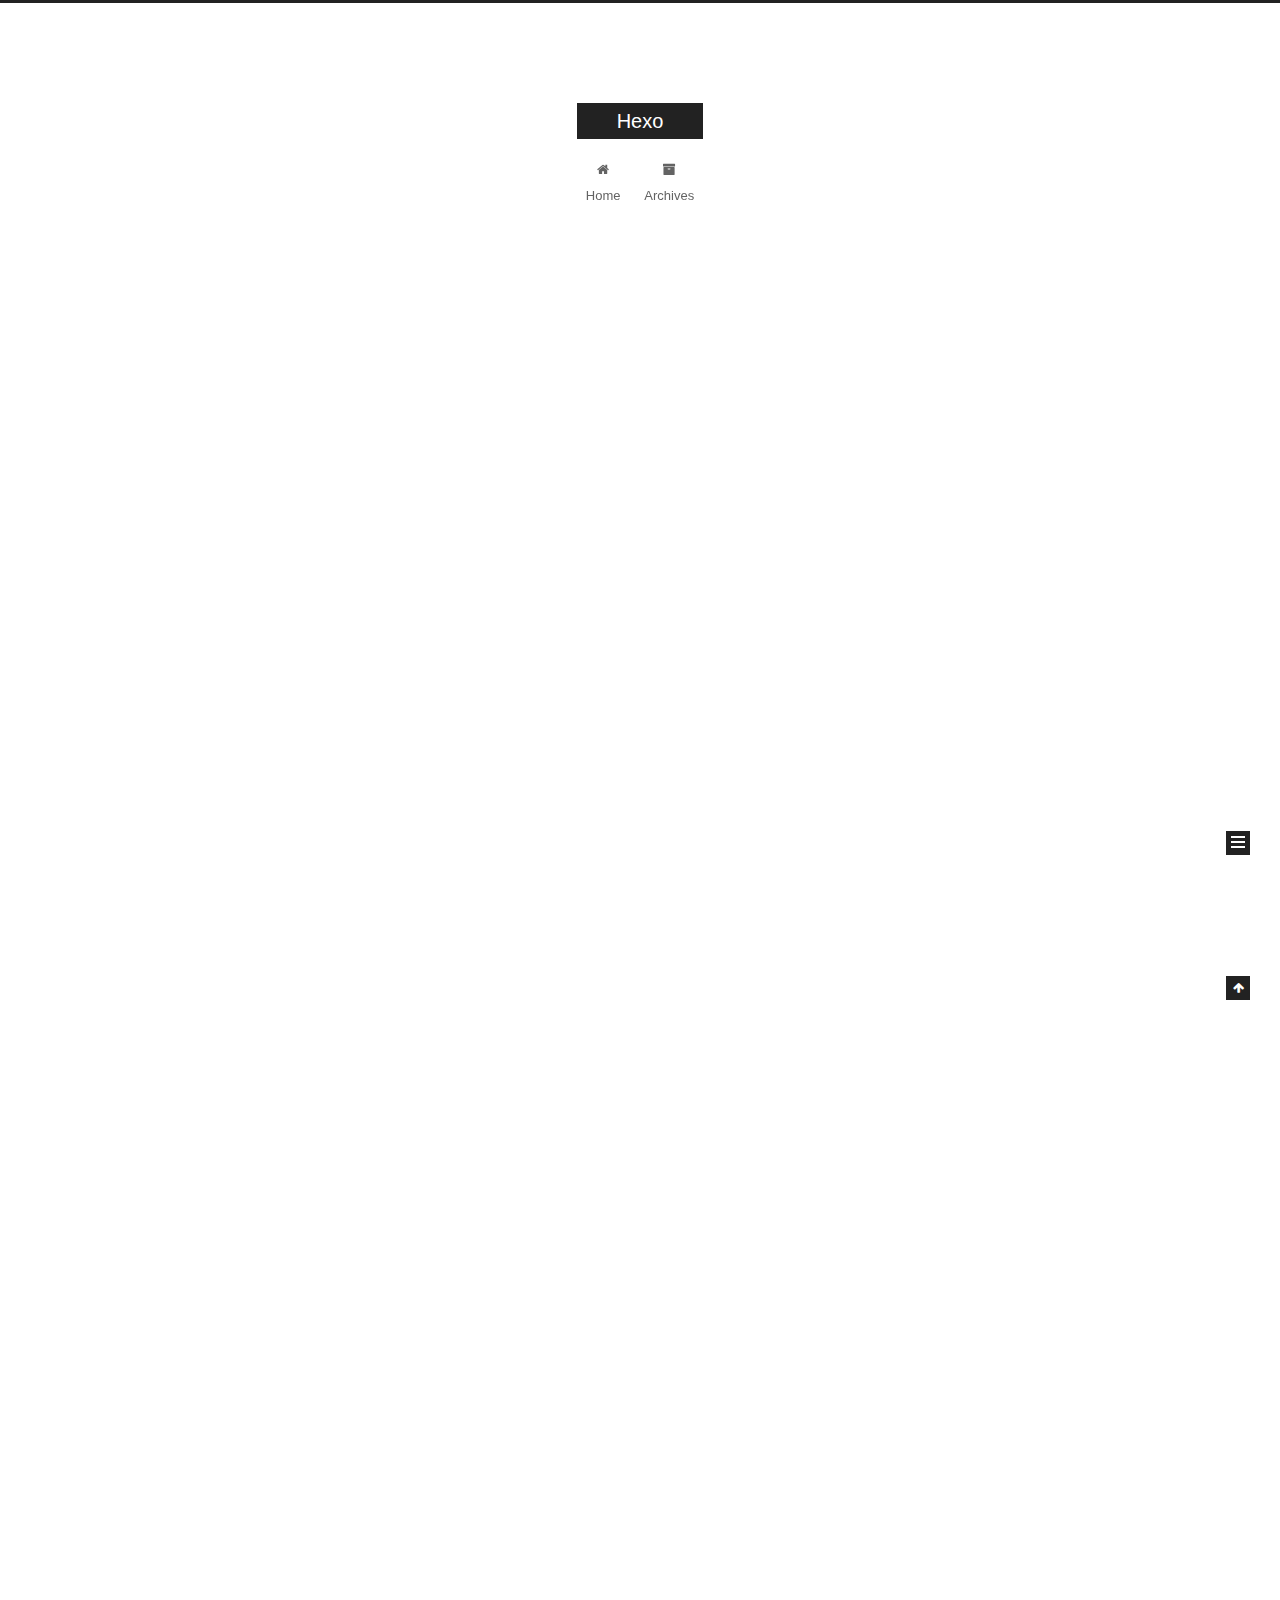
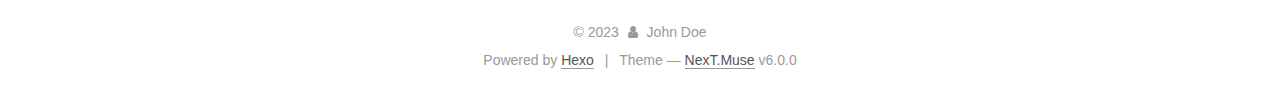
<file: index.html>
<!DOCTYPE html>



  


<html class="theme-next muse use-motion" lang="en">
<head>
  <meta charset="UTF-8"/>
<meta http-equiv="X-UA-Compatible" content="IE=edge" />
<meta name="viewport" content="width=device-width, initial-scale=1, maximum-scale=1"/>
<meta name="theme-color" content="#222">









<meta http-equiv="Cache-Control" content="no-transform" />
<meta http-equiv="Cache-Control" content="no-siteapp" />






















<link href="/lib/font-awesome/css/font-awesome.min.css?v=4.6.2" rel="stylesheet" type="text/css" />

<link href="/css/main.css?v=6.0.0" rel="stylesheet" type="text/css" />


  <link rel="apple-touch-icon" sizes="180x180" href="/images/apple-touch-icon-next.png?v=6.0.0">


  <link rel="icon" type="image/png" sizes="32x32" href="/images/favicon-32x32-next.png?v=6.0.0">


  <link rel="icon" type="image/png" sizes="16x16" href="/images/favicon-16x16-next.png?v=6.0.0">


  <link rel="mask-icon" href="/images/logo.svg?v=6.0.0" color="#222">





  <meta name="keywords" content="Hexo, NexT" />










<meta name="description" content="Welcome to Hexo! This is your very first post. Check documentation for more info. If you get any problems when using Hexo, you can find the answer in troubleshooting or you can ask me on GitHub. Quick">
<meta property="og:type" content="article">
<meta property="og:title" content="Hello World">
<meta property="og:url" content="http://example.com/2023/05/29/hello-world/index.html">
<meta property="og:site_name" content="Hexo">
<meta property="og:description" content="Welcome to Hexo! This is your very first post. Check documentation for more info. If you get any problems when using Hexo, you can find the answer in troubleshooting or you can ask me on GitHub. Quick">
<meta property="og:locale" content="en_US">
<meta property="article:published_time" content="2023-05-29T05:00:36.380Z">
<meta property="article:modified_time" content="2023-05-29T05:00:36.380Z">
<meta property="article:author" content="John Doe">
<meta name="twitter:card" content="summary">



<script type="text/javascript" id="hexo.configurations">
  var NexT = window.NexT || {};
  var CONFIG = {
    root: '',
    scheme: 'Muse',
    version: '6.0.0',
    sidebar: {"position":"left","display":"post","offset":12,"b2t":false,"scrollpercent":false,"onmobile":false},
    fancybox: false,
    fastclick: false,
    lazyload: false,
    tabs: true,
    motion: {"enable":true,"async":false,"transition":{"post_block":"fadeIn","post_header":"slideDownIn","post_body":"slideDownIn","coll_header":"slideLeftIn","sidebar":"slideUpIn"}},
    duoshuo: {
      userId: '0',
      author: 'Author'
    },
    algolia: {
      applicationID: '',
      apiKey: '',
      indexName: '',
      hits: {"per_page":10},
      labels: {"input_placeholder":"Search for Posts","hits_empty":"We didn't find any results for the search: ${query}","hits_stats":"${hits} results found in ${time} ms"}
    }
  };
</script>



  <link rel="canonical" href="http://example.com/2023/05/29/hello-world/"/>





  <title>Hexo</title>
  








<meta name="generator" content="Hexo 6.3.0"></head>

<body itemscope itemtype="http://schema.org/WebPage" lang="en">

  
  
    
  

  <div class="container sidebar-position-left 
  page-home">
    <div class="headband"></div>

    <header id="header" class="header" itemscope itemtype="http://schema.org/WPHeader">
      <div class="header-inner"> <div class="site-brand-wrapper">
  <div class="site-meta ">
    

    <div class="custom-logo-site-title">
      <a href="/"  class="brand" rel="start">
        <span class="logo-line-before"><i></i></span>
        <span class="site-title">Hexo</span>
        <span class="logo-line-after"><i></i></span>
      </a>
    </div>
      
        <p class="site-subtitle"></p>
      
  </div>

  <div class="site-nav-toggle">
    <button>
      <span class="btn-bar"></span>
      <span class="btn-bar"></span>
      <span class="btn-bar"></span>
    </button>
  </div>
</div>

<nav class="site-nav">
  

  
    <ul id="menu" class="menu">
      
        
        <li class="menu-item menu-item-home">
          <a href="/%20" rel="section">
            
              <i class="menu-item-icon fa fa-fw fa-home"></i> <br />
            
            Home
          </a>
        </li>
      
        
        <li class="menu-item menu-item-archives">
          <a href="/archives/%20" rel="section">
            
              <i class="menu-item-icon fa fa-fw fa-archive"></i> <br />
            
            Archives
          </a>
        </li>
      

      
    </ul>
  

  
</nav>



 </div>
    </header>

    <main id="main" class="main">
      <div class="main-inner">
        <div class="content-wrap">
          <div id="content" class="content">
            
  <section id="posts" class="posts-expand">
    
      

  

  
  
  

  <article class="post post-type-normal" itemscope itemtype="http://schema.org/Article">
  
  
  
  <div class="post-block">
    <link itemprop="mainEntityOfPage" href="http://example.com/2023/08/02/test/">

    <span hidden itemprop="author" itemscope itemtype="http://schema.org/Person">
      <meta itemprop="name" content="">
      <meta itemprop="description" content="">
      <meta itemprop="image" content="/images/avatar.gif">
    </span>

    <span hidden itemprop="publisher" itemscope itemtype="http://schema.org/Organization">
      <meta itemprop="name" content="Hexo">
    </span>

    
      <header class="post-header">

        
        
          <h1 class="post-title" itemprop="name headline">
                
                <a class="post-title-link" href="/2023/08/02/test/" itemprop="url">test</a></h1>
        

        <div class="post-meta">
          <span class="post-time">
            
              <span class="post-meta-item-icon">
                <i class="fa fa-calendar-o"></i>
              </span>
              
                <span class="post-meta-item-text">Posted on</span>
              
              <time title="Post created" itemprop="dateCreated datePublished" datetime="2023-08-02T20:11:20+08:00">2023-08-02</time>
            

            

            
          </span>

          

          
            
          

          
          

          

          

          

        </div>
      </header>
    

    
    
    
    <div class="post-body" itemprop="articleBody">

      
      

      
        
          
            <p>This is test.</p>

          
        
      
    </div>
    
    
    

    

    

    

    <footer class="post-footer">
      

      

      

      
      
        <div class="post-eof"></div>
      
    </footer>
  </div>
  
  
  
  </article>


    
      

  

  
  
  

  <article class="post post-type-normal" itemscope itemtype="http://schema.org/Article">
  
  
  
  <div class="post-block">
    <link itemprop="mainEntityOfPage" href="http://example.com/2023/05/29/hello-world/">

    <span hidden itemprop="author" itemscope itemtype="http://schema.org/Person">
      <meta itemprop="name" content="">
      <meta itemprop="description" content="">
      <meta itemprop="image" content="/images/avatar.gif">
    </span>

    <span hidden itemprop="publisher" itemscope itemtype="http://schema.org/Organization">
      <meta itemprop="name" content="Hexo">
    </span>

    
      <header class="post-header">

        
        
          <h1 class="post-title" itemprop="name headline">
                
                <a class="post-title-link" href="/2023/05/29/hello-world/" itemprop="url">Hello World</a></h1>
        

        <div class="post-meta">
          <span class="post-time">
            
              <span class="post-meta-item-icon">
                <i class="fa fa-calendar-o"></i>
              </span>
              
                <span class="post-meta-item-text">Posted on</span>
              
              <time title="Post created" itemprop="dateCreated datePublished" datetime="2023-05-29T13:00:36+08:00">2023-05-29</time>
            

            

            
          </span>

          

          
            
          

          
          

          

          

          

        </div>
      </header>
    

    
    
    
    <div class="post-body" itemprop="articleBody">

      
      

      
        
          
            <p>Welcome to <a target="_blank" rel="noopener" href="https://hexo.io/">Hexo</a>! This is your very first post. Check <a target="_blank" rel="noopener" href="https://hexo.io/docs/">documentation</a> for more info. If you get any problems when using Hexo, you can find the answer in <a target="_blank" rel="noopener" href="https://hexo.io/docs/troubleshooting.html">troubleshooting</a> or you can ask me on <a target="_blank" rel="noopener" href="https://github.com/hexojs/hexo/issues">GitHub</a>.</p>
<h2 id="Quick-Start"><a href="#Quick-Start" class="headerlink" title="Quick Start"></a>Quick Start</h2><h3 id="Create-a-new-post"><a href="#Create-a-new-post" class="headerlink" title="Create a new post"></a>Create a new post</h3><figure class="highlight bash"><table><tr><td class="gutter"><pre><span class="line">1</span><br></pre></td><td class="code"><pre><span class="line">$ hexo new <span class="string">&quot;My New Post&quot;</span></span><br></pre></td></tr></table></figure>

<p>More info: <a target="_blank" rel="noopener" href="https://hexo.io/docs/writing.html">Writing</a></p>
<h3 id="Run-server"><a href="#Run-server" class="headerlink" title="Run server"></a>Run server</h3><figure class="highlight bash"><table><tr><td class="gutter"><pre><span class="line">1</span><br></pre></td><td class="code"><pre><span class="line">$ hexo server</span><br></pre></td></tr></table></figure>

<p>More info: <a target="_blank" rel="noopener" href="https://hexo.io/docs/server.html">Server</a></p>
<h3 id="Generate-static-files"><a href="#Generate-static-files" class="headerlink" title="Generate static files"></a>Generate static files</h3><figure class="highlight bash"><table><tr><td class="gutter"><pre><span class="line">1</span><br></pre></td><td class="code"><pre><span class="line">$ hexo generate</span><br></pre></td></tr></table></figure>

<p>More info: <a target="_blank" rel="noopener" href="https://hexo.io/docs/generating.html">Generating</a></p>
<h3 id="Deploy-to-remote-sites"><a href="#Deploy-to-remote-sites" class="headerlink" title="Deploy to remote sites"></a>Deploy to remote sites</h3><figure class="highlight bash"><table><tr><td class="gutter"><pre><span class="line">1</span><br></pre></td><td class="code"><pre><span class="line">$ hexo deploy</span><br></pre></td></tr></table></figure>

<p>More info: <a target="_blank" rel="noopener" href="https://hexo.io/docs/one-command-deployment.html">Deployment</a></p>

          
        
      
    </div>
    
    
    

    

    

    

    <footer class="post-footer">
      

      

      

      
      
        <div class="post-eof"></div>
      
    </footer>
  </div>
  
  
  
  </article>


    
  </section>

  


          </div>
          


          

        </div>
        
          
  
  <div class="sidebar-toggle">
    <div class="sidebar-toggle-line-wrap">
      <span class="sidebar-toggle-line sidebar-toggle-line-first"></span>
      <span class="sidebar-toggle-line sidebar-toggle-line-middle"></span>
      <span class="sidebar-toggle-line sidebar-toggle-line-last"></span>
    </div>
  </div>

  <aside id="sidebar" class="sidebar">
    
    <div class="sidebar-inner">

      

      

      <section class="site-overview-wrap sidebar-panel sidebar-panel-active">
        <div class="site-overview">
          <div class="site-author motion-element" itemprop="author" itemscope itemtype="http://schema.org/Person">
            
              <p class="site-author-name" itemprop="name"></p>
              <p class="site-description motion-element" itemprop="description"></p>
          </div>

          <nav class="site-state motion-element">

            
              <div class="site-state-item site-state-posts">
              
                <a href="/archives/%20%7C%7C%20archive">
              
                  <span class="site-state-item-count">2</span>
                  <span class="site-state-item-name">posts</span>
                </a>
              </div>
            

            

            

          </nav>

          

          

          
          

          
          

          

        </div>
      </section>

      

      

    </div>
  </aside>


        
      </div>
    </main>

    <footer id="footer" class="footer">
      <div class="footer-inner">
        <div class="copyright">&copy; <span itemprop="copyrightYear">2023</span>
  <span class="with-love">
    <i class="fa fa-user"></i>
  </span>
  <span class="author" itemprop="copyrightHolder">John Doe</span>

  

  
</div>


  <div class="powered-by">Powered by <a class="theme-link" target="_blank" href="https://hexo.io">Hexo</a></div>



  <span class="post-meta-divider">|</span>



  <div class="theme-info">Theme &mdash; <a class="theme-link" target="_blank" href="https://github.com/theme-next/hexo-theme-next">NexT.Muse</a> v6.0.0</div>




        







        
      </div>
    </footer>

    
      <div class="back-to-top">
        <i class="fa fa-arrow-up"></i>
        
      </div>
    

    

  </div>

  

<script type="text/javascript">
  if (Object.prototype.toString.call(window.Promise) !== '[object Function]') {
    window.Promise = null;
  }
</script>
























  
  
    <script type="text/javascript" src="/lib/jquery/index.js?v=2.1.3"></script>
  

  
  
    <script type="text/javascript" src="/lib/velocity/velocity.min.js?v=1.2.1"></script>
  

  
  
    <script type="text/javascript" src="/lib/velocity/velocity.ui.min.js?v=1.2.1"></script>
  


  


  <script type="text/javascript" src="/js/src/utils.js?v=6.0.0"></script>

  <script type="text/javascript" src="/js/src/motion.js?v=6.0.0"></script>



  
  

  

  


  <script type="text/javascript" src="/js/src/bootstrap.js?v=6.0.0"></script>



  


  




	





  





  












  





  

  

  

  
  

  

  

  

</body>
</html>
</file>
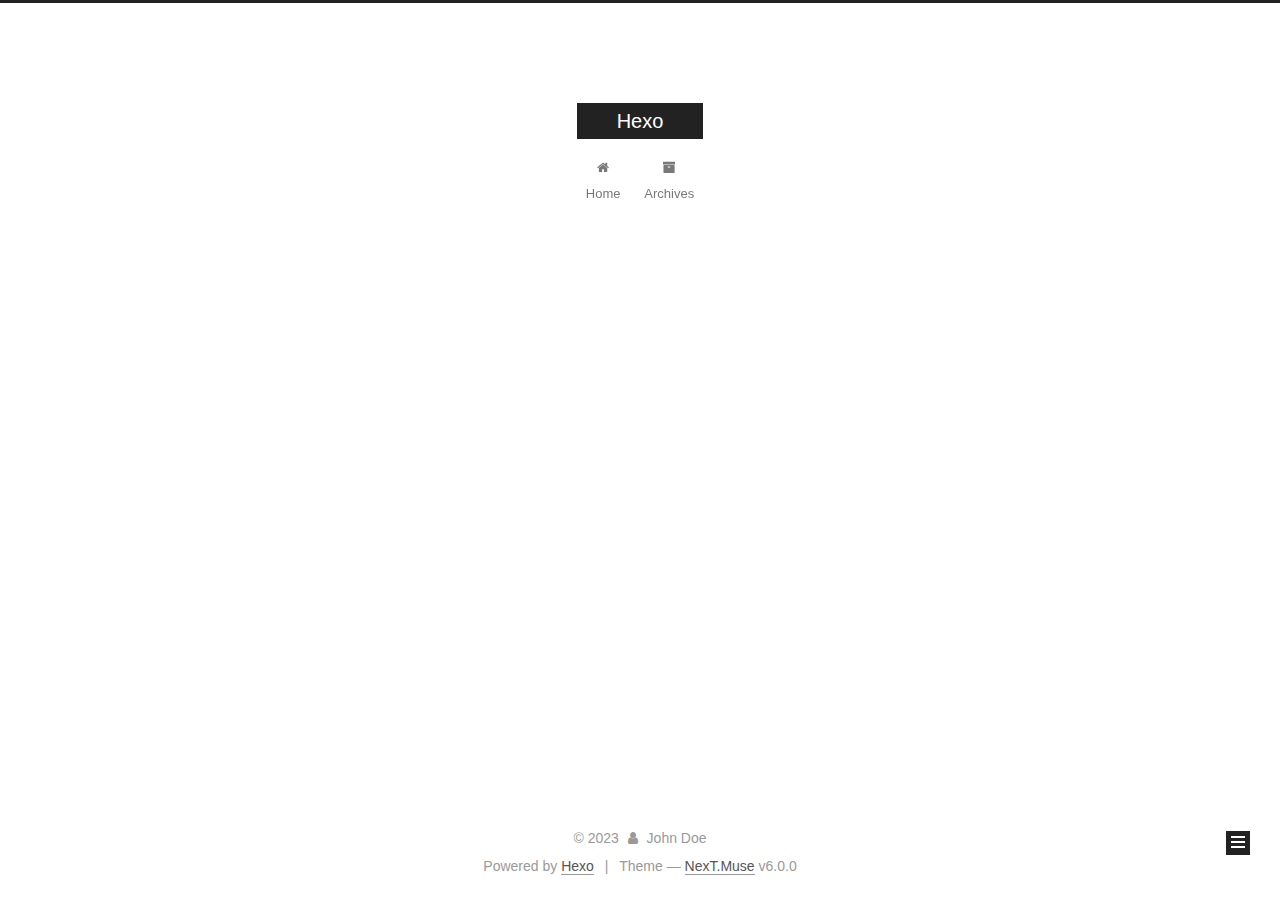
<file: archives/index.html>
<!DOCTYPE html>



  


<html class="theme-next muse use-motion" lang="en">
<head>
  <meta charset="UTF-8"/>
<meta http-equiv="X-UA-Compatible" content="IE=edge" />
<meta name="viewport" content="width=device-width, initial-scale=1, maximum-scale=1"/>
<meta name="theme-color" content="#222">









<meta http-equiv="Cache-Control" content="no-transform" />
<meta http-equiv="Cache-Control" content="no-siteapp" />






















<link href="/lib/font-awesome/css/font-awesome.min.css?v=4.6.2" rel="stylesheet" type="text/css" />

<link href="/css/main.css?v=6.0.0" rel="stylesheet" type="text/css" />


  <link rel="apple-touch-icon" sizes="180x180" href="/images/apple-touch-icon-next.png?v=6.0.0">


  <link rel="icon" type="image/png" sizes="32x32" href="/images/favicon-32x32-next.png?v=6.0.0">


  <link rel="icon" type="image/png" sizes="16x16" href="/images/favicon-16x16-next.png?v=6.0.0">


  <link rel="mask-icon" href="/images/logo.svg?v=6.0.0" color="#222">





  <meta name="keywords" content="Hexo, NexT" />










<meta name="description" content="Welcome to Hexo! This is your very first post. Check documentation for more info. If you get any problems when using Hexo, you can find the answer in troubleshooting or you can ask me on GitHub. Quick">
<meta property="og:type" content="article">
<meta property="og:title" content="Hello World">
<meta property="og:url" content="http://example.com/2023/05/29/hello-world/index.html">
<meta property="og:site_name" content="Hexo">
<meta property="og:description" content="Welcome to Hexo! This is your very first post. Check documentation for more info. If you get any problems when using Hexo, you can find the answer in troubleshooting or you can ask me on GitHub. Quick">
<meta property="og:locale" content="en_US">
<meta property="article:published_time" content="2023-05-29T05:00:36.380Z">
<meta property="article:modified_time" content="2023-05-29T05:00:36.380Z">
<meta property="article:author" content="John Doe">
<meta name="twitter:card" content="summary">



<script type="text/javascript" id="hexo.configurations">
  var NexT = window.NexT || {};
  var CONFIG = {
    root: '',
    scheme: 'Muse',
    version: '6.0.0',
    sidebar: {"position":"left","display":"post","offset":12,"b2t":false,"scrollpercent":false,"onmobile":false},
    fancybox: false,
    fastclick: false,
    lazyload: false,
    tabs: true,
    motion: {"enable":true,"async":false,"transition":{"post_block":"fadeIn","post_header":"slideDownIn","post_body":"slideDownIn","coll_header":"slideLeftIn","sidebar":"slideUpIn"}},
    duoshuo: {
      userId: '0',
      author: 'Author'
    },
    algolia: {
      applicationID: '',
      apiKey: '',
      indexName: '',
      hits: {"per_page":10},
      labels: {"input_placeholder":"Search for Posts","hits_empty":"We didn't find any results for the search: ${query}","hits_stats":"${hits} results found in ${time} ms"}
    }
  };
</script>



  <link rel="canonical" href="http://example.com/2023/05/29/hello-world/"/>





  <title>Archive | Hexo</title>
  








<meta name="generator" content="Hexo 6.3.0"></head>

<body itemscope itemtype="http://schema.org/WebPage" lang="en">

  
  
    
  

  <div class="container sidebar-position-left page-archive">
    <div class="headband"></div>

    <header id="header" class="header" itemscope itemtype="http://schema.org/WPHeader">
      <div class="header-inner"> <div class="site-brand-wrapper">
  <div class="site-meta ">
    

    <div class="custom-logo-site-title">
      <a href="/"  class="brand" rel="start">
        <span class="logo-line-before"><i></i></span>
        <span class="site-title">Hexo</span>
        <span class="logo-line-after"><i></i></span>
      </a>
    </div>
      
        <p class="site-subtitle"></p>
      
  </div>

  <div class="site-nav-toggle">
    <button>
      <span class="btn-bar"></span>
      <span class="btn-bar"></span>
      <span class="btn-bar"></span>
    </button>
  </div>
</div>

<nav class="site-nav">
  

  
    <ul id="menu" class="menu">
      
        
        <li class="menu-item menu-item-home">
          <a href="/%20" rel="section">
            
              <i class="menu-item-icon fa fa-fw fa-home"></i> <br />
            
            Home
          </a>
        </li>
      
        
        <li class="menu-item menu-item-archives">
          <a href="/archives/%20" rel="section">
            
              <i class="menu-item-icon fa fa-fw fa-archive"></i> <br />
            
            Archives
          </a>
        </li>
      

      
    </ul>
  

  
</nav>



 </div>
    </header>

    <main id="main" class="main">
      <div class="main-inner">
        <div class="content-wrap">
          <div id="content" class="content">
            

  
  
  
  <div class="post-block archive">
    <div id="posts" class="posts-collapse">
      <span class="archive-move-on"></span>

      <span class="archive-page-counter">
        
        
        
          
        
        Um..! 1 post. Keep on posting.
      </span>

      

        
        
        

        
          
          <div class="collection-title">
            <h1 class="archive-year" id="archive-year-2023">2023</h1>
          </div>
        
        

        

  <article class="post post-type-normal" itemscope itemtype="http://schema.org/Article">
    <header class="post-header">

      <h2 class="post-title">
        
            <a class="post-title-link" href="/2023/05/29/hello-world/" itemprop="url">
              
                <span itemprop="name">Hello World</span>
              
            </a>
        
      </h2>

      <div class="post-meta">
        <time class="post-time" itemprop="dateCreated"
              datetime="2023-05-29T13:00:36+08:00"
              content="2023-05-29" >
          05-29
        </time>
      </div>

    </header>
  </article>



      

    </div>
  </div>
  
  
  

  



          </div>
          


          

        </div>
        
          
  
  <div class="sidebar-toggle">
    <div class="sidebar-toggle-line-wrap">
      <span class="sidebar-toggle-line sidebar-toggle-line-first"></span>
      <span class="sidebar-toggle-line sidebar-toggle-line-middle"></span>
      <span class="sidebar-toggle-line sidebar-toggle-line-last"></span>
    </div>
  </div>

  <aside id="sidebar" class="sidebar">
    
    <div class="sidebar-inner">

      

      

      <section class="site-overview-wrap sidebar-panel sidebar-panel-active">
        <div class="site-overview">
          <div class="site-author motion-element" itemprop="author" itemscope itemtype="http://schema.org/Person">
            
              <p class="site-author-name" itemprop="name"></p>
              <p class="site-description motion-element" itemprop="description"></p>
          </div>

          <nav class="site-state motion-element">

            
              <div class="site-state-item site-state-posts">
              
                <a href="/archives/%20%7C%7C%20archive">
              
                  <span class="site-state-item-count">1</span>
                  <span class="site-state-item-name">posts</span>
                </a>
              </div>
            

            

            

          </nav>

          

          

          
          

          
          

          

        </div>
      </section>

      

      

    </div>
  </aside>


        
      </div>
    </main>

    <footer id="footer" class="footer">
      <div class="footer-inner">
        <div class="copyright">&copy; <span itemprop="copyrightYear">2023</span>
  <span class="with-love">
    <i class="fa fa-user"></i>
  </span>
  <span class="author" itemprop="copyrightHolder">John Doe</span>

  

  
</div>


  <div class="powered-by">Powered by <a class="theme-link" target="_blank" href="https://hexo.io">Hexo</a></div>



  <span class="post-meta-divider">|</span>



  <div class="theme-info">Theme &mdash; <a class="theme-link" target="_blank" href="https://github.com/theme-next/hexo-theme-next">NexT.Muse</a> v6.0.0</div>




        







        
      </div>
    </footer>

    
      <div class="back-to-top">
        <i class="fa fa-arrow-up"></i>
        
      </div>
    

    

  </div>

  

<script type="text/javascript">
  if (Object.prototype.toString.call(window.Promise) !== '[object Function]') {
    window.Promise = null;
  }
</script>
























  
  
    <script type="text/javascript" src="/lib/jquery/index.js?v=2.1.3"></script>
  

  
  
    <script type="text/javascript" src="/lib/velocity/velocity.min.js?v=1.2.1"></script>
  

  
  
    <script type="text/javascript" src="/lib/velocity/velocity.ui.min.js?v=1.2.1"></script>
  


  


  <script type="text/javascript" src="/js/src/utils.js?v=6.0.0"></script>

  <script type="text/javascript" src="/js/src/motion.js?v=6.0.0"></script>



  
  

  

  


  <script type="text/javascript" src="/js/src/bootstrap.js?v=6.0.0"></script>



  


  




	





  





  












  





  

  

  

  
  

  

  

  

</body>
</html>
</file>
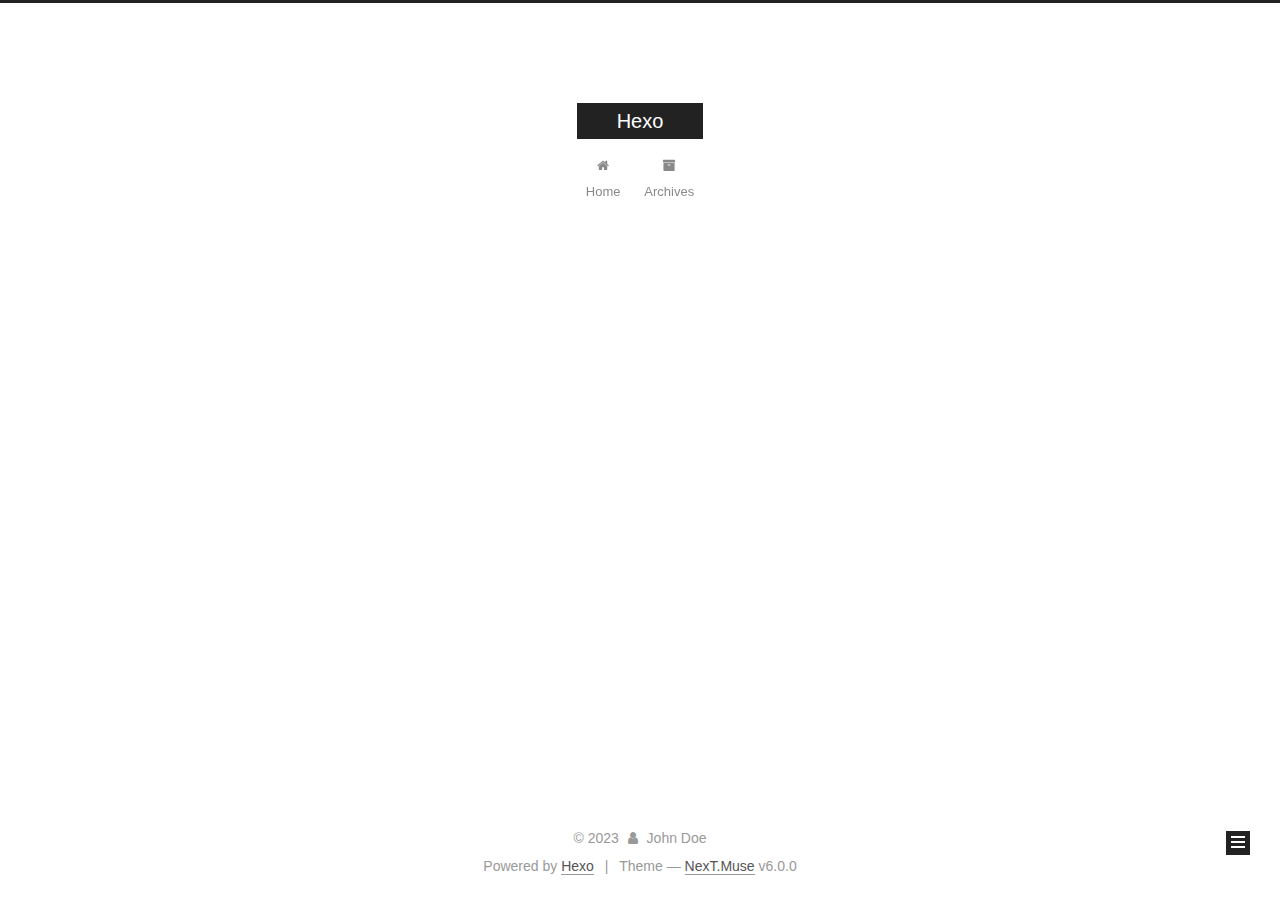
<file: archives/2023/index.html>
<!DOCTYPE html>



  


<html class="theme-next muse use-motion" lang="en">
<head>
  <meta charset="UTF-8"/>
<meta http-equiv="X-UA-Compatible" content="IE=edge" />
<meta name="viewport" content="width=device-width, initial-scale=1, maximum-scale=1"/>
<meta name="theme-color" content="#222">









<meta http-equiv="Cache-Control" content="no-transform" />
<meta http-equiv="Cache-Control" content="no-siteapp" />






















<link href="/lib/font-awesome/css/font-awesome.min.css?v=4.6.2" rel="stylesheet" type="text/css" />

<link href="/css/main.css?v=6.0.0" rel="stylesheet" type="text/css" />


  <link rel="apple-touch-icon" sizes="180x180" href="/images/apple-touch-icon-next.png?v=6.0.0">


  <link rel="icon" type="image/png" sizes="32x32" href="/images/favicon-32x32-next.png?v=6.0.0">


  <link rel="icon" type="image/png" sizes="16x16" href="/images/favicon-16x16-next.png?v=6.0.0">


  <link rel="mask-icon" href="/images/logo.svg?v=6.0.0" color="#222">





  <meta name="keywords" content="Hexo, NexT" />










<meta name="description" content="Welcome to Hexo! This is your very first post. Check documentation for more info. If you get any problems when using Hexo, you can find the answer in troubleshooting or you can ask me on GitHub. Quick">
<meta property="og:type" content="article">
<meta property="og:title" content="Hello World">
<meta property="og:url" content="http://example.com/2023/05/29/hello-world/index.html">
<meta property="og:site_name" content="Hexo">
<meta property="og:description" content="Welcome to Hexo! This is your very first post. Check documentation for more info. If you get any problems when using Hexo, you can find the answer in troubleshooting or you can ask me on GitHub. Quick">
<meta property="og:locale" content="en_US">
<meta property="article:published_time" content="2023-05-29T05:00:36.380Z">
<meta property="article:modified_time" content="2023-05-29T05:00:36.380Z">
<meta property="article:author" content="John Doe">
<meta name="twitter:card" content="summary">



<script type="text/javascript" id="hexo.configurations">
  var NexT = window.NexT || {};
  var CONFIG = {
    root: '',
    scheme: 'Muse',
    version: '6.0.0',
    sidebar: {"position":"left","display":"post","offset":12,"b2t":false,"scrollpercent":false,"onmobile":false},
    fancybox: false,
    fastclick: false,
    lazyload: false,
    tabs: true,
    motion: {"enable":true,"async":false,"transition":{"post_block":"fadeIn","post_header":"slideDownIn","post_body":"slideDownIn","coll_header":"slideLeftIn","sidebar":"slideUpIn"}},
    duoshuo: {
      userId: '0',
      author: 'Author'
    },
    algolia: {
      applicationID: '',
      apiKey: '',
      indexName: '',
      hits: {"per_page":10},
      labels: {"input_placeholder":"Search for Posts","hits_empty":"We didn't find any results for the search: ${query}","hits_stats":"${hits} results found in ${time} ms"}
    }
  };
</script>



  <link rel="canonical" href="http://example.com/2023/05/29/hello-world/"/>





  <title>Archive | Hexo</title>
  








<meta name="generator" content="Hexo 6.3.0"></head>

<body itemscope itemtype="http://schema.org/WebPage" lang="en">

  
  
    
  

  <div class="container sidebar-position-left page-archive">
    <div class="headband"></div>

    <header id="header" class="header" itemscope itemtype="http://schema.org/WPHeader">
      <div class="header-inner"> <div class="site-brand-wrapper">
  <div class="site-meta ">
    

    <div class="custom-logo-site-title">
      <a href="/"  class="brand" rel="start">
        <span class="logo-line-before"><i></i></span>
        <span class="site-title">Hexo</span>
        <span class="logo-line-after"><i></i></span>
      </a>
    </div>
      
        <p class="site-subtitle"></p>
      
  </div>

  <div class="site-nav-toggle">
    <button>
      <span class="btn-bar"></span>
      <span class="btn-bar"></span>
      <span class="btn-bar"></span>
    </button>
  </div>
</div>

<nav class="site-nav">
  

  
    <ul id="menu" class="menu">
      
        
        <li class="menu-item menu-item-home">
          <a href="/%20" rel="section">
            
              <i class="menu-item-icon fa fa-fw fa-home"></i> <br />
            
            Home
          </a>
        </li>
      
        
        <li class="menu-item menu-item-archives">
          <a href="/archives/%20" rel="section">
            
              <i class="menu-item-icon fa fa-fw fa-archive"></i> <br />
            
            Archives
          </a>
        </li>
      

      
    </ul>
  

  
</nav>



 </div>
    </header>

    <main id="main" class="main">
      <div class="main-inner">
        <div class="content-wrap">
          <div id="content" class="content">
            

  
  
  
  <div class="post-block archive">
    <div id="posts" class="posts-collapse">
      <span class="archive-move-on"></span>

      <span class="archive-page-counter">
        
        
        
          
        
        Um..! 2 posts in total. Keep on posting.
      </span>

      

        
        
        

        
          
          <div class="collection-title">
            <h1 class="archive-year" id="archive-year-2023">2023</h1>
          </div>
        
        

        

  <article class="post post-type-normal" itemscope itemtype="http://schema.org/Article">
    <header class="post-header">

      <h2 class="post-title">
        
            <a class="post-title-link" href="/2023/08/02/test/" itemprop="url">
              
                <span itemprop="name">test</span>
              
            </a>
        
      </h2>

      <div class="post-meta">
        <time class="post-time" itemprop="dateCreated"
              datetime="2023-08-02T20:11:20+08:00"
              content="2023-08-02" >
          08-02
        </time>
      </div>

    </header>
  </article>



      

        
        
        

        
        

        

  <article class="post post-type-normal" itemscope itemtype="http://schema.org/Article">
    <header class="post-header">

      <h2 class="post-title">
        
            <a class="post-title-link" href="/2023/05/29/hello-world/" itemprop="url">
              
                <span itemprop="name">Hello World</span>
              
            </a>
        
      </h2>

      <div class="post-meta">
        <time class="post-time" itemprop="dateCreated"
              datetime="2023-05-29T13:00:36+08:00"
              content="2023-05-29" >
          05-29
        </time>
      </div>

    </header>
  </article>



      

    </div>
  </div>
  
  
  

  



          </div>
          


          

        </div>
        
          
  
  <div class="sidebar-toggle">
    <div class="sidebar-toggle-line-wrap">
      <span class="sidebar-toggle-line sidebar-toggle-line-first"></span>
      <span class="sidebar-toggle-line sidebar-toggle-line-middle"></span>
      <span class="sidebar-toggle-line sidebar-toggle-line-last"></span>
    </div>
  </div>

  <aside id="sidebar" class="sidebar">
    
    <div class="sidebar-inner">

      

      

      <section class="site-overview-wrap sidebar-panel sidebar-panel-active">
        <div class="site-overview">
          <div class="site-author motion-element" itemprop="author" itemscope itemtype="http://schema.org/Person">
            
              <p class="site-author-name" itemprop="name"></p>
              <p class="site-description motion-element" itemprop="description"></p>
          </div>

          <nav class="site-state motion-element">

            
              <div class="site-state-item site-state-posts">
              
                <a href="/archives/%20%7C%7C%20archive">
              
                  <span class="site-state-item-count">2</span>
                  <span class="site-state-item-name">posts</span>
                </a>
              </div>
            

            

            

          </nav>

          

          

          
          

          
          

          

        </div>
      </section>

      

      

    </div>
  </aside>


        
      </div>
    </main>

    <footer id="footer" class="footer">
      <div class="footer-inner">
        <div class="copyright">&copy; <span itemprop="copyrightYear">2023</span>
  <span class="with-love">
    <i class="fa fa-user"></i>
  </span>
  <span class="author" itemprop="copyrightHolder">John Doe</span>

  

  
</div>


  <div class="powered-by">Powered by <a class="theme-link" target="_blank" href="https://hexo.io">Hexo</a></div>



  <span class="post-meta-divider">|</span>



  <div class="theme-info">Theme &mdash; <a class="theme-link" target="_blank" href="https://github.com/theme-next/hexo-theme-next">NexT.Muse</a> v6.0.0</div>




        







        
      </div>
    </footer>

    
      <div class="back-to-top">
        <i class="fa fa-arrow-up"></i>
        
      </div>
    

    

  </div>

  

<script type="text/javascript">
  if (Object.prototype.toString.call(window.Promise) !== '[object Function]') {
    window.Promise = null;
  }
</script>
























  
  
    <script type="text/javascript" src="/lib/jquery/index.js?v=2.1.3"></script>
  

  
  
    <script type="text/javascript" src="/lib/velocity/velocity.min.js?v=1.2.1"></script>
  

  
  
    <script type="text/javascript" src="/lib/velocity/velocity.ui.min.js?v=1.2.1"></script>
  


  


  <script type="text/javascript" src="/js/src/utils.js?v=6.0.0"></script>

  <script type="text/javascript" src="/js/src/motion.js?v=6.0.0"></script>



  
  

  

  


  <script type="text/javascript" src="/js/src/bootstrap.js?v=6.0.0"></script>



  


  




	





  





  












  





  

  

  

  
  

  

  

  

</body>
</html>
</file>
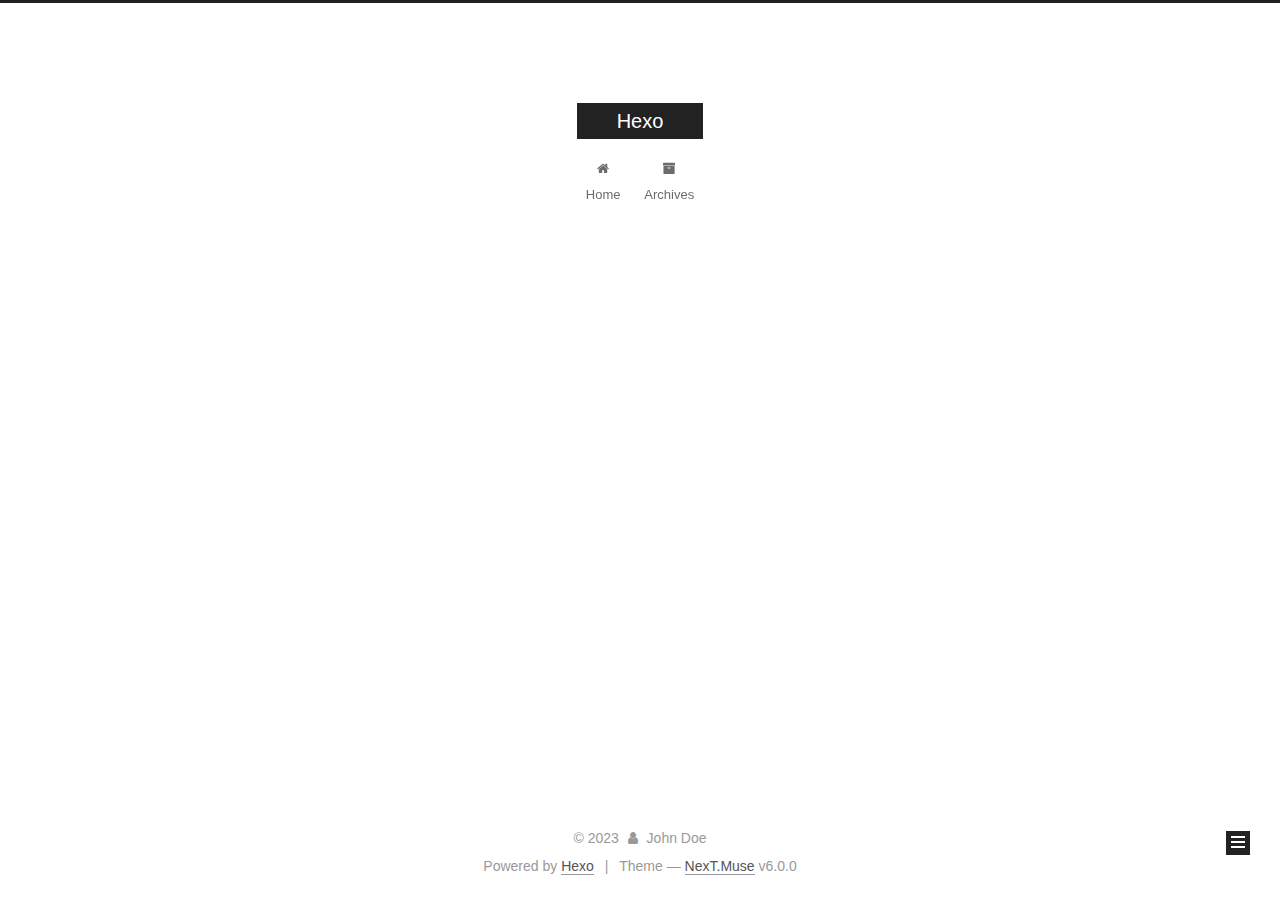
<file: archives/2023/05/index.html>
<!DOCTYPE html>



  


<html class="theme-next muse use-motion" lang="en">
<head>
  <meta charset="UTF-8"/>
<meta http-equiv="X-UA-Compatible" content="IE=edge" />
<meta name="viewport" content="width=device-width, initial-scale=1, maximum-scale=1"/>
<meta name="theme-color" content="#222">









<meta http-equiv="Cache-Control" content="no-transform" />
<meta http-equiv="Cache-Control" content="no-siteapp" />






















<link href="/lib/font-awesome/css/font-awesome.min.css?v=4.6.2" rel="stylesheet" type="text/css" />

<link href="/css/main.css?v=6.0.0" rel="stylesheet" type="text/css" />


  <link rel="apple-touch-icon" sizes="180x180" href="/images/apple-touch-icon-next.png?v=6.0.0">


  <link rel="icon" type="image/png" sizes="32x32" href="/images/favicon-32x32-next.png?v=6.0.0">


  <link rel="icon" type="image/png" sizes="16x16" href="/images/favicon-16x16-next.png?v=6.0.0">


  <link rel="mask-icon" href="/images/logo.svg?v=6.0.0" color="#222">





  <meta name="keywords" content="Hexo, NexT" />










<meta name="description" content="Welcome to Hexo! This is your very first post. Check documentation for more info. If you get any problems when using Hexo, you can find the answer in troubleshooting or you can ask me on GitHub. Quick">
<meta property="og:type" content="article">
<meta property="og:title" content="Hello World">
<meta property="og:url" content="http://example.com/2023/05/29/hello-world/index.html">
<meta property="og:site_name" content="Hexo">
<meta property="og:description" content="Welcome to Hexo! This is your very first post. Check documentation for more info. If you get any problems when using Hexo, you can find the answer in troubleshooting or you can ask me on GitHub. Quick">
<meta property="og:locale" content="en_US">
<meta property="article:published_time" content="2023-05-29T05:00:36.380Z">
<meta property="article:modified_time" content="2023-05-29T05:00:36.380Z">
<meta property="article:author" content="John Doe">
<meta name="twitter:card" content="summary">



<script type="text/javascript" id="hexo.configurations">
  var NexT = window.NexT || {};
  var CONFIG = {
    root: '',
    scheme: 'Muse',
    version: '6.0.0',
    sidebar: {"position":"left","display":"post","offset":12,"b2t":false,"scrollpercent":false,"onmobile":false},
    fancybox: false,
    fastclick: false,
    lazyload: false,
    tabs: true,
    motion: {"enable":true,"async":false,"transition":{"post_block":"fadeIn","post_header":"slideDownIn","post_body":"slideDownIn","coll_header":"slideLeftIn","sidebar":"slideUpIn"}},
    duoshuo: {
      userId: '0',
      author: 'Author'
    },
    algolia: {
      applicationID: '',
      apiKey: '',
      indexName: '',
      hits: {"per_page":10},
      labels: {"input_placeholder":"Search for Posts","hits_empty":"We didn't find any results for the search: ${query}","hits_stats":"${hits} results found in ${time} ms"}
    }
  };
</script>



  <link rel="canonical" href="http://example.com/2023/05/29/hello-world/"/>





  <title>Archive | Hexo</title>
  








<meta name="generator" content="Hexo 6.3.0"></head>

<body itemscope itemtype="http://schema.org/WebPage" lang="en">

  
  
    
  

  <div class="container sidebar-position-left page-archive">
    <div class="headband"></div>

    <header id="header" class="header" itemscope itemtype="http://schema.org/WPHeader">
      <div class="header-inner"> <div class="site-brand-wrapper">
  <div class="site-meta ">
    

    <div class="custom-logo-site-title">
      <a href="/"  class="brand" rel="start">
        <span class="logo-line-before"><i></i></span>
        <span class="site-title">Hexo</span>
        <span class="logo-line-after"><i></i></span>
      </a>
    </div>
      
        <p class="site-subtitle"></p>
      
  </div>

  <div class="site-nav-toggle">
    <button>
      <span class="btn-bar"></span>
      <span class="btn-bar"></span>
      <span class="btn-bar"></span>
    </button>
  </div>
</div>

<nav class="site-nav">
  

  
    <ul id="menu" class="menu">
      
        
        <li class="menu-item menu-item-home">
          <a href="/%20" rel="section">
            
              <i class="menu-item-icon fa fa-fw fa-home"></i> <br />
            
            Home
          </a>
        </li>
      
        
        <li class="menu-item menu-item-archives">
          <a href="/archives/%20" rel="section">
            
              <i class="menu-item-icon fa fa-fw fa-archive"></i> <br />
            
            Archives
          </a>
        </li>
      

      
    </ul>
  

  
</nav>



 </div>
    </header>

    <main id="main" class="main">
      <div class="main-inner">
        <div class="content-wrap">
          <div id="content" class="content">
            

  
  
  
  <div class="post-block archive">
    <div id="posts" class="posts-collapse">
      <span class="archive-move-on"></span>

      <span class="archive-page-counter">
        
        
        
          
        
        Um..! 2 posts in total. Keep on posting.
      </span>

      

        
        
        

        
          
          <div class="collection-title">
            <h1 class="archive-year" id="archive-year-2023">2023</h1>
          </div>
        
        

        

  <article class="post post-type-normal" itemscope itemtype="http://schema.org/Article">
    <header class="post-header">

      <h2 class="post-title">
        
            <a class="post-title-link" href="/2023/05/29/hello-world/" itemprop="url">
              
                <span itemprop="name">Hello World</span>
              
            </a>
        
      </h2>

      <div class="post-meta">
        <time class="post-time" itemprop="dateCreated"
              datetime="2023-05-29T13:00:36+08:00"
              content="2023-05-29" >
          05-29
        </time>
      </div>

    </header>
  </article>



      

    </div>
  </div>
  
  
  

  



          </div>
          


          

        </div>
        
          
  
  <div class="sidebar-toggle">
    <div class="sidebar-toggle-line-wrap">
      <span class="sidebar-toggle-line sidebar-toggle-line-first"></span>
      <span class="sidebar-toggle-line sidebar-toggle-line-middle"></span>
      <span class="sidebar-toggle-line sidebar-toggle-line-last"></span>
    </div>
  </div>

  <aside id="sidebar" class="sidebar">
    
    <div class="sidebar-inner">

      

      

      <section class="site-overview-wrap sidebar-panel sidebar-panel-active">
        <div class="site-overview">
          <div class="site-author motion-element" itemprop="author" itemscope itemtype="http://schema.org/Person">
            
              <p class="site-author-name" itemprop="name"></p>
              <p class="site-description motion-element" itemprop="description"></p>
          </div>

          <nav class="site-state motion-element">

            
              <div class="site-state-item site-state-posts">
              
                <a href="/archives/%20%7C%7C%20archive">
              
                  <span class="site-state-item-count">2</span>
                  <span class="site-state-item-name">posts</span>
                </a>
              </div>
            

            

            

          </nav>

          

          

          
          

          
          

          

        </div>
      </section>

      

      

    </div>
  </aside>


        
      </div>
    </main>

    <footer id="footer" class="footer">
      <div class="footer-inner">
        <div class="copyright">&copy; <span itemprop="copyrightYear">2023</span>
  <span class="with-love">
    <i class="fa fa-user"></i>
  </span>
  <span class="author" itemprop="copyrightHolder">John Doe</span>

  

  
</div>


  <div class="powered-by">Powered by <a class="theme-link" target="_blank" href="https://hexo.io">Hexo</a></div>



  <span class="post-meta-divider">|</span>



  <div class="theme-info">Theme &mdash; <a class="theme-link" target="_blank" href="https://github.com/theme-next/hexo-theme-next">NexT.Muse</a> v6.0.0</div>




        







        
      </div>
    </footer>

    
      <div class="back-to-top">
        <i class="fa fa-arrow-up"></i>
        
      </div>
    

    

  </div>

  

<script type="text/javascript">
  if (Object.prototype.toString.call(window.Promise) !== '[object Function]') {
    window.Promise = null;
  }
</script>
























  
  
    <script type="text/javascript" src="/lib/jquery/index.js?v=2.1.3"></script>
  

  
  
    <script type="text/javascript" src="/lib/velocity/velocity.min.js?v=1.2.1"></script>
  

  
  
    <script type="text/javascript" src="/lib/velocity/velocity.ui.min.js?v=1.2.1"></script>
  


  


  <script type="text/javascript" src="/js/src/utils.js?v=6.0.0"></script>

  <script type="text/javascript" src="/js/src/motion.js?v=6.0.0"></script>



  
  

  

  


  <script type="text/javascript" src="/js/src/bootstrap.js?v=6.0.0"></script>



  


  




	





  





  












  





  

  

  

  
  

  

  

  

</body>
</html>
</file>
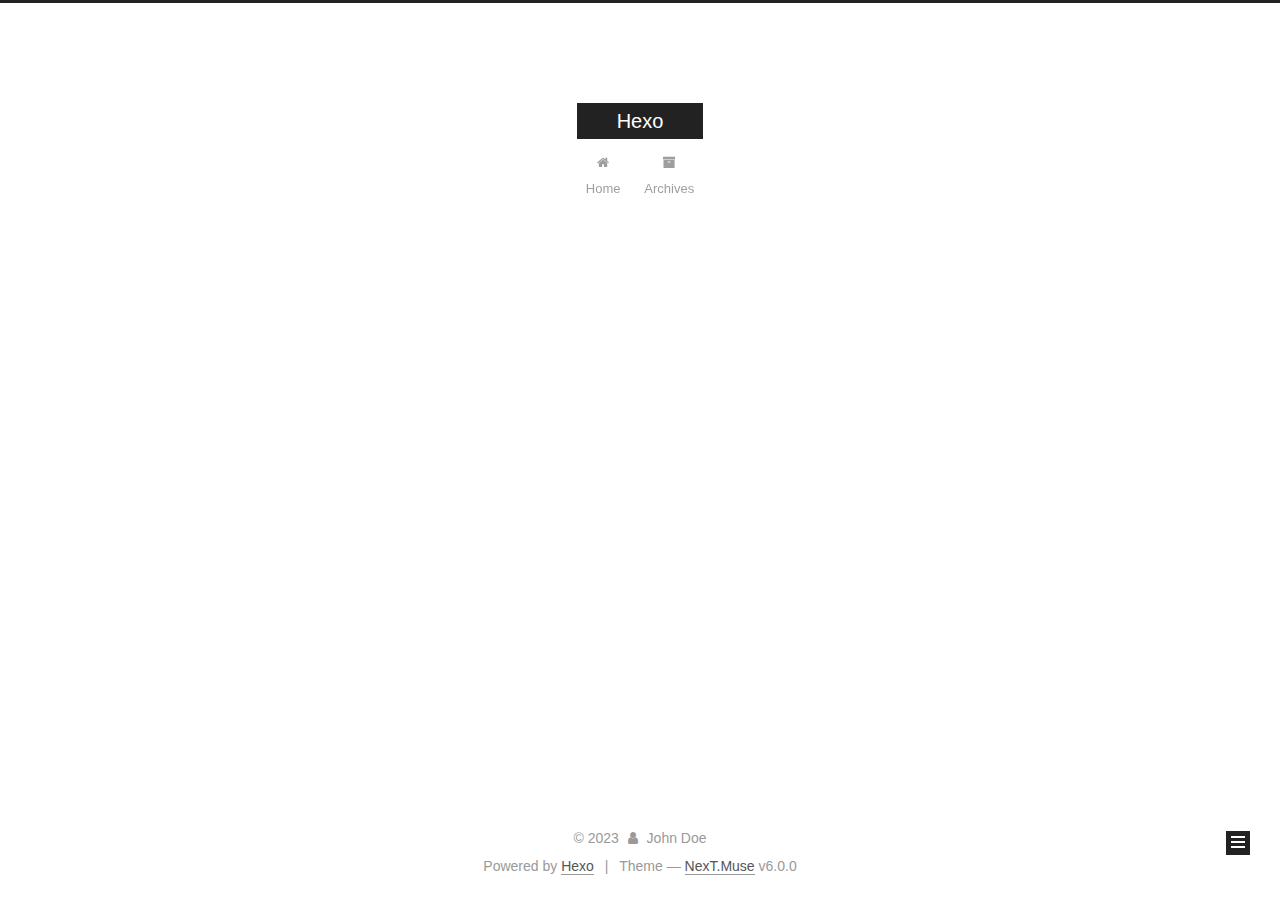
<file: archives/2023/08/index.html>
<!DOCTYPE html>



  


<html class="theme-next muse use-motion" lang="en">
<head>
  <meta charset="UTF-8"/>
<meta http-equiv="X-UA-Compatible" content="IE=edge" />
<meta name="viewport" content="width=device-width, initial-scale=1, maximum-scale=1"/>
<meta name="theme-color" content="#222">









<meta http-equiv="Cache-Control" content="no-transform" />
<meta http-equiv="Cache-Control" content="no-siteapp" />






















<link href="/lib/font-awesome/css/font-awesome.min.css?v=4.6.2" rel="stylesheet" type="text/css" />

<link href="/css/main.css?v=6.0.0" rel="stylesheet" type="text/css" />


  <link rel="apple-touch-icon" sizes="180x180" href="/images/apple-touch-icon-next.png?v=6.0.0">


  <link rel="icon" type="image/png" sizes="32x32" href="/images/favicon-32x32-next.png?v=6.0.0">


  <link rel="icon" type="image/png" sizes="16x16" href="/images/favicon-16x16-next.png?v=6.0.0">


  <link rel="mask-icon" href="/images/logo.svg?v=6.0.0" color="#222">





  <meta name="keywords" content="Hexo, NexT" />










<meta name="description" content="Welcome to Hexo! This is your very first post. Check documentation for more info. If you get any problems when using Hexo, you can find the answer in troubleshooting or you can ask me on GitHub. Quick">
<meta property="og:type" content="article">
<meta property="og:title" content="Hello World">
<meta property="og:url" content="http://example.com/2023/05/29/hello-world/index.html">
<meta property="og:site_name" content="Hexo">
<meta property="og:description" content="Welcome to Hexo! This is your very first post. Check documentation for more info. If you get any problems when using Hexo, you can find the answer in troubleshooting or you can ask me on GitHub. Quick">
<meta property="og:locale" content="en_US">
<meta property="article:published_time" content="2023-05-29T05:00:36.380Z">
<meta property="article:modified_time" content="2023-05-29T05:00:36.380Z">
<meta property="article:author" content="John Doe">
<meta name="twitter:card" content="summary">



<script type="text/javascript" id="hexo.configurations">
  var NexT = window.NexT || {};
  var CONFIG = {
    root: '',
    scheme: 'Muse',
    version: '6.0.0',
    sidebar: {"position":"left","display":"post","offset":12,"b2t":false,"scrollpercent":false,"onmobile":false},
    fancybox: false,
    fastclick: false,
    lazyload: false,
    tabs: true,
    motion: {"enable":true,"async":false,"transition":{"post_block":"fadeIn","post_header":"slideDownIn","post_body":"slideDownIn","coll_header":"slideLeftIn","sidebar":"slideUpIn"}},
    duoshuo: {
      userId: '0',
      author: 'Author'
    },
    algolia: {
      applicationID: '',
      apiKey: '',
      indexName: '',
      hits: {"per_page":10},
      labels: {"input_placeholder":"Search for Posts","hits_empty":"We didn't find any results for the search: ${query}","hits_stats":"${hits} results found in ${time} ms"}
    }
  };
</script>



  <link rel="canonical" href="http://example.com/2023/05/29/hello-world/"/>





  <title>Archive | Hexo</title>
  








<meta name="generator" content="Hexo 6.3.0"></head>

<body itemscope itemtype="http://schema.org/WebPage" lang="en">

  
  
    
  

  <div class="container sidebar-position-left page-archive">
    <div class="headband"></div>

    <header id="header" class="header" itemscope itemtype="http://schema.org/WPHeader">
      <div class="header-inner"> <div class="site-brand-wrapper">
  <div class="site-meta ">
    

    <div class="custom-logo-site-title">
      <a href="/"  class="brand" rel="start">
        <span class="logo-line-before"><i></i></span>
        <span class="site-title">Hexo</span>
        <span class="logo-line-after"><i></i></span>
      </a>
    </div>
      
        <p class="site-subtitle"></p>
      
  </div>

  <div class="site-nav-toggle">
    <button>
      <span class="btn-bar"></span>
      <span class="btn-bar"></span>
      <span class="btn-bar"></span>
    </button>
  </div>
</div>

<nav class="site-nav">
  

  
    <ul id="menu" class="menu">
      
        
        <li class="menu-item menu-item-home">
          <a href="/%20" rel="section">
            
              <i class="menu-item-icon fa fa-fw fa-home"></i> <br />
            
            Home
          </a>
        </li>
      
        
        <li class="menu-item menu-item-archives">
          <a href="/archives/%20" rel="section">
            
              <i class="menu-item-icon fa fa-fw fa-archive"></i> <br />
            
            Archives
          </a>
        </li>
      

      
    </ul>
  

  
</nav>



 </div>
    </header>

    <main id="main" class="main">
      <div class="main-inner">
        <div class="content-wrap">
          <div id="content" class="content">
            

  
  
  
  <div class="post-block archive">
    <div id="posts" class="posts-collapse">
      <span class="archive-move-on"></span>

      <span class="archive-page-counter">
        
        
        
          
        
        Um..! 2 posts in total. Keep on posting.
      </span>

      

        
        
        

        
          
          <div class="collection-title">
            <h1 class="archive-year" id="archive-year-2023">2023</h1>
          </div>
        
        

        

  <article class="post post-type-normal" itemscope itemtype="http://schema.org/Article">
    <header class="post-header">

      <h2 class="post-title">
        
            <a class="post-title-link" href="/2023/08/02/test/" itemprop="url">
              
                <span itemprop="name">test</span>
              
            </a>
        
      </h2>

      <div class="post-meta">
        <time class="post-time" itemprop="dateCreated"
              datetime="2023-08-02T20:11:20+08:00"
              content="2023-08-02" >
          08-02
        </time>
      </div>

    </header>
  </article>



      

    </div>
  </div>
  
  
  

  



          </div>
          


          

        </div>
        
          
  
  <div class="sidebar-toggle">
    <div class="sidebar-toggle-line-wrap">
      <span class="sidebar-toggle-line sidebar-toggle-line-first"></span>
      <span class="sidebar-toggle-line sidebar-toggle-line-middle"></span>
      <span class="sidebar-toggle-line sidebar-toggle-line-last"></span>
    </div>
  </div>

  <aside id="sidebar" class="sidebar">
    
    <div class="sidebar-inner">

      

      

      <section class="site-overview-wrap sidebar-panel sidebar-panel-active">
        <div class="site-overview">
          <div class="site-author motion-element" itemprop="author" itemscope itemtype="http://schema.org/Person">
            
              <p class="site-author-name" itemprop="name"></p>
              <p class="site-description motion-element" itemprop="description"></p>
          </div>

          <nav class="site-state motion-element">

            
              <div class="site-state-item site-state-posts">
              
                <a href="/archives/%20%7C%7C%20archive">
              
                  <span class="site-state-item-count">2</span>
                  <span class="site-state-item-name">posts</span>
                </a>
              </div>
            

            

            

          </nav>

          

          

          
          

          
          

          

        </div>
      </section>

      

      

    </div>
  </aside>


        
      </div>
    </main>

    <footer id="footer" class="footer">
      <div class="footer-inner">
        <div class="copyright">&copy; <span itemprop="copyrightYear">2023</span>
  <span class="with-love">
    <i class="fa fa-user"></i>
  </span>
  <span class="author" itemprop="copyrightHolder">John Doe</span>

  

  
</div>


  <div class="powered-by">Powered by <a class="theme-link" target="_blank" href="https://hexo.io">Hexo</a></div>



  <span class="post-meta-divider">|</span>



  <div class="theme-info">Theme &mdash; <a class="theme-link" target="_blank" href="https://github.com/theme-next/hexo-theme-next">NexT.Muse</a> v6.0.0</div>




        







        
      </div>
    </footer>

    
      <div class="back-to-top">
        <i class="fa fa-arrow-up"></i>
        
      </div>
    

    

  </div>

  

<script type="text/javascript">
  if (Object.prototype.toString.call(window.Promise) !== '[object Function]') {
    window.Promise = null;
  }
</script>
























  
  
    <script type="text/javascript" src="/lib/jquery/index.js?v=2.1.3"></script>
  

  
  
    <script type="text/javascript" src="/lib/velocity/velocity.min.js?v=1.2.1"></script>
  

  
  
    <script type="text/javascript" src="/lib/velocity/velocity.ui.min.js?v=1.2.1"></script>
  


  


  <script type="text/javascript" src="/js/src/utils.js?v=6.0.0"></script>

  <script type="text/javascript" src="/js/src/motion.js?v=6.0.0"></script>



  
  

  

  


  <script type="text/javascript" src="/js/src/bootstrap.js?v=6.0.0"></script>



  


  




	





  





  












  





  

  

  

  
  

  

  

  

</body>
</html>
</file>
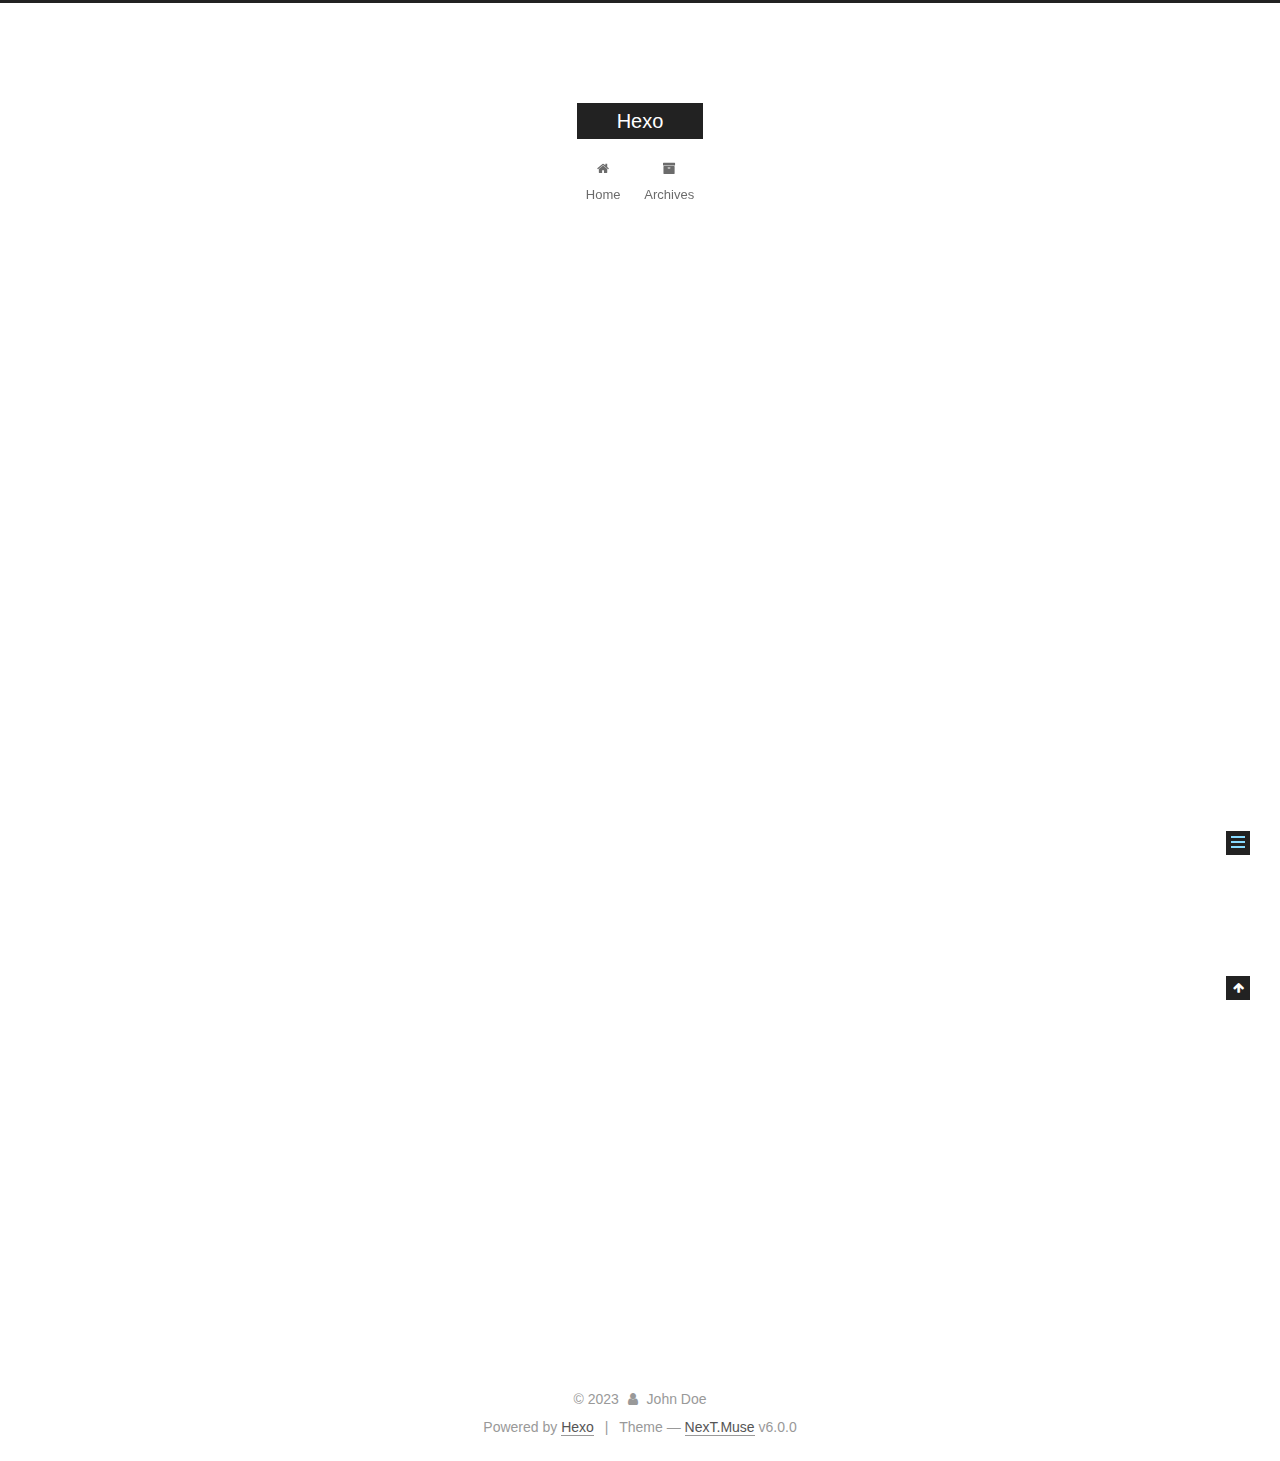
<file: 2023/05/29/hello-world/index.html>
<!DOCTYPE html>



  


<html class="theme-next muse use-motion" lang="en">
<head>
  <meta charset="UTF-8"/>
<meta http-equiv="X-UA-Compatible" content="IE=edge" />
<meta name="viewport" content="width=device-width, initial-scale=1, maximum-scale=1"/>
<meta name="theme-color" content="#222">









<meta http-equiv="Cache-Control" content="no-transform" />
<meta http-equiv="Cache-Control" content="no-siteapp" />






















<link href="/lib/font-awesome/css/font-awesome.min.css?v=4.6.2" rel="stylesheet" type="text/css" />

<link href="/css/main.css?v=6.0.0" rel="stylesheet" type="text/css" />


  <link rel="apple-touch-icon" sizes="180x180" href="/images/apple-touch-icon-next.png?v=6.0.0">


  <link rel="icon" type="image/png" sizes="32x32" href="/images/favicon-32x32-next.png?v=6.0.0">


  <link rel="icon" type="image/png" sizes="16x16" href="/images/favicon-16x16-next.png?v=6.0.0">


  <link rel="mask-icon" href="/images/logo.svg?v=6.0.0" color="#222">





  <meta name="keywords" content="Hexo, NexT" />










<meta name="description" content="Welcome to Hexo! This is your very first post. Check documentation for more info. If you get any problems when using Hexo, you can find the answer in troubleshooting or you can ask me on GitHub. Quick">
<meta property="og:type" content="article">
<meta property="og:title" content="Hello World">
<meta property="og:url" content="http://example.com/2023/05/29/hello-world/index.html">
<meta property="og:site_name" content="Hexo">
<meta property="og:description" content="Welcome to Hexo! This is your very first post. Check documentation for more info. If you get any problems when using Hexo, you can find the answer in troubleshooting or you can ask me on GitHub. Quick">
<meta property="og:locale" content="en_US">
<meta property="article:published_time" content="2023-05-29T05:00:36.380Z">
<meta property="article:modified_time" content="2023-05-29T05:00:36.380Z">
<meta property="article:author" content="John Doe">
<meta name="twitter:card" content="summary">



<script type="text/javascript" id="hexo.configurations">
  var NexT = window.NexT || {};
  var CONFIG = {
    root: '',
    scheme: 'Muse',
    version: '6.0.0',
    sidebar: {"position":"left","display":"post","offset":12,"b2t":false,"scrollpercent":false,"onmobile":false},
    fancybox: false,
    fastclick: false,
    lazyload: false,
    tabs: true,
    motion: {"enable":true,"async":false,"transition":{"post_block":"fadeIn","post_header":"slideDownIn","post_body":"slideDownIn","coll_header":"slideLeftIn","sidebar":"slideUpIn"}},
    duoshuo: {
      userId: '0',
      author: 'Author'
    },
    algolia: {
      applicationID: '',
      apiKey: '',
      indexName: '',
      hits: {"per_page":10},
      labels: {"input_placeholder":"Search for Posts","hits_empty":"We didn't find any results for the search: ${query}","hits_stats":"${hits} results found in ${time} ms"}
    }
  };
</script>



  <link rel="canonical" href="http://example.com/2023/05/29/hello-world/"/>





  <title>Hello World | Hexo</title>
  








<meta name="generator" content="Hexo 6.3.0"></head>

<body itemscope itemtype="http://schema.org/WebPage" lang="en">

  
  
    
  

  <div class="container sidebar-position-left page-post-detail">
    <div class="headband"></div>

    <header id="header" class="header" itemscope itemtype="http://schema.org/WPHeader">
      <div class="header-inner"> <div class="site-brand-wrapper">
  <div class="site-meta ">
    

    <div class="custom-logo-site-title">
      <a href="/"  class="brand" rel="start">
        <span class="logo-line-before"><i></i></span>
        <span class="site-title">Hexo</span>
        <span class="logo-line-after"><i></i></span>
      </a>
    </div>
      
        <p class="site-subtitle"></p>
      
  </div>

  <div class="site-nav-toggle">
    <button>
      <span class="btn-bar"></span>
      <span class="btn-bar"></span>
      <span class="btn-bar"></span>
    </button>
  </div>
</div>

<nav class="site-nav">
  

  
    <ul id="menu" class="menu">
      
        
        <li class="menu-item menu-item-home">
          <a href="/%20" rel="section">
            
              <i class="menu-item-icon fa fa-fw fa-home"></i> <br />
            
            Home
          </a>
        </li>
      
        
        <li class="menu-item menu-item-archives">
          <a href="/archives/%20" rel="section">
            
              <i class="menu-item-icon fa fa-fw fa-archive"></i> <br />
            
            Archives
          </a>
        </li>
      

      
    </ul>
  

  
</nav>



 </div>
    </header>

    <main id="main" class="main">
      <div class="main-inner">
        <div class="content-wrap">
          <div id="content" class="content">
            

  <div id="posts" class="posts-expand">
    

  

  
  
  

  <article class="post post-type-normal" itemscope itemtype="http://schema.org/Article">
  
  
  
  <div class="post-block">
    <link itemprop="mainEntityOfPage" href="http://example.com/2023/05/29/hello-world/">

    <span hidden itemprop="author" itemscope itemtype="http://schema.org/Person">
      <meta itemprop="name" content="">
      <meta itemprop="description" content="">
      <meta itemprop="image" content="/images/avatar.gif">
    </span>

    <span hidden itemprop="publisher" itemscope itemtype="http://schema.org/Organization">
      <meta itemprop="name" content="Hexo">
    </span>

    
      <header class="post-header">

        
        
          <h1 class="post-title" itemprop="name headline">Hello World</h1>
        

        <div class="post-meta">
          <span class="post-time">
            
              <span class="post-meta-item-icon">
                <i class="fa fa-calendar-o"></i>
              </span>
              
                <span class="post-meta-item-text">Posted on</span>
              
              <time title="Post created" itemprop="dateCreated datePublished" datetime="2023-05-29T13:00:36+08:00">2023-05-29</time>
            

            

            
          </span>

          

          
            
          

          
          

          

          

          

        </div>
      </header>
    

    
    
    
    <div class="post-body" itemprop="articleBody">

      
      

      
        <p>Welcome to <a target="_blank" rel="noopener" href="https://hexo.io/">Hexo</a>! This is your very first post. Check <a target="_blank" rel="noopener" href="https://hexo.io/docs/">documentation</a> for more info. If you get any problems when using Hexo, you can find the answer in <a target="_blank" rel="noopener" href="https://hexo.io/docs/troubleshooting.html">troubleshooting</a> or you can ask me on <a target="_blank" rel="noopener" href="https://github.com/hexojs/hexo/issues">GitHub</a>.</p>
<h2 id="Quick-Start"><a href="#Quick-Start" class="headerlink" title="Quick Start"></a>Quick Start</h2><h3 id="Create-a-new-post"><a href="#Create-a-new-post" class="headerlink" title="Create a new post"></a>Create a new post</h3><figure class="highlight bash"><table><tr><td class="gutter"><pre><span class="line">1</span><br></pre></td><td class="code"><pre><span class="line">$ hexo new <span class="string">&quot;My New Post&quot;</span></span><br></pre></td></tr></table></figure>

<p>More info: <a target="_blank" rel="noopener" href="https://hexo.io/docs/writing.html">Writing</a></p>
<h3 id="Run-server"><a href="#Run-server" class="headerlink" title="Run server"></a>Run server</h3><figure class="highlight bash"><table><tr><td class="gutter"><pre><span class="line">1</span><br></pre></td><td class="code"><pre><span class="line">$ hexo server</span><br></pre></td></tr></table></figure>

<p>More info: <a target="_blank" rel="noopener" href="https://hexo.io/docs/server.html">Server</a></p>
<h3 id="Generate-static-files"><a href="#Generate-static-files" class="headerlink" title="Generate static files"></a>Generate static files</h3><figure class="highlight bash"><table><tr><td class="gutter"><pre><span class="line">1</span><br></pre></td><td class="code"><pre><span class="line">$ hexo generate</span><br></pre></td></tr></table></figure>

<p>More info: <a target="_blank" rel="noopener" href="https://hexo.io/docs/generating.html">Generating</a></p>
<h3 id="Deploy-to-remote-sites"><a href="#Deploy-to-remote-sites" class="headerlink" title="Deploy to remote sites"></a>Deploy to remote sites</h3><figure class="highlight bash"><table><tr><td class="gutter"><pre><span class="line">1</span><br></pre></td><td class="code"><pre><span class="line">$ hexo deploy</span><br></pre></td></tr></table></figure>

<p>More info: <a target="_blank" rel="noopener" href="https://hexo.io/docs/one-command-deployment.html">Deployment</a></p>

      
    </div>
    
    
    

    

    

    

    <footer class="post-footer">
      

      
      
      

      
        <div class="post-nav">
          <div class="post-nav-next post-nav-item">
            
          </div>

          <span class="post-nav-divider"></span>

          <div class="post-nav-prev post-nav-item">
            
              <a href="/2023/08/02/test/" rel="prev" title="test">
                test <i class="fa fa-chevron-right"></i>
              </a>
            
          </div>
        </div>
      

      
      
    </footer>
  </div>
  
  
  
  </article>



    <div class="post-spread">
      
    </div>
  </div>


          </div>
          


          

  



        </div>
        
          
  
  <div class="sidebar-toggle">
    <div class="sidebar-toggle-line-wrap">
      <span class="sidebar-toggle-line sidebar-toggle-line-first"></span>
      <span class="sidebar-toggle-line sidebar-toggle-line-middle"></span>
      <span class="sidebar-toggle-line sidebar-toggle-line-last"></span>
    </div>
  </div>

  <aside id="sidebar" class="sidebar">
    
    <div class="sidebar-inner">

      

      
        <ul class="sidebar-nav motion-element">
          <li class="sidebar-nav-toc sidebar-nav-active" data-target="post-toc-wrap">
            Table of Contents
          </li>
          <li class="sidebar-nav-overview" data-target="site-overview-wrap">
            Overview
          </li>
        </ul>
      

      <section class="site-overview-wrap sidebar-panel">
        <div class="site-overview">
          <div class="site-author motion-element" itemprop="author" itemscope itemtype="http://schema.org/Person">
            
              <p class="site-author-name" itemprop="name"></p>
              <p class="site-description motion-element" itemprop="description"></p>
          </div>

          <nav class="site-state motion-element">

            
              <div class="site-state-item site-state-posts">
              
                <a href="/archives/%20%7C%7C%20archive">
              
                  <span class="site-state-item-count">2</span>
                  <span class="site-state-item-name">posts</span>
                </a>
              </div>
            

            

            

          </nav>

          

          

          
          

          
          

          

        </div>
      </section>

      
      <!--noindex-->
        <section class="post-toc-wrap motion-element sidebar-panel sidebar-panel-active">
          <div class="post-toc">

            
              
            

            
              <div class="post-toc-content"><ol class="nav"><li class="nav-item nav-level-2"><a class="nav-link" href="#Quick-Start"><span class="nav-number">1.</span> <span class="nav-text">Quick Start</span></a><ol class="nav-child"><li class="nav-item nav-level-3"><a class="nav-link" href="#Create-a-new-post"><span class="nav-number">1.1.</span> <span class="nav-text">Create a new post</span></a></li><li class="nav-item nav-level-3"><a class="nav-link" href="#Run-server"><span class="nav-number">1.2.</span> <span class="nav-text">Run server</span></a></li><li class="nav-item nav-level-3"><a class="nav-link" href="#Generate-static-files"><span class="nav-number">1.3.</span> <span class="nav-text">Generate static files</span></a></li><li class="nav-item nav-level-3"><a class="nav-link" href="#Deploy-to-remote-sites"><span class="nav-number">1.4.</span> <span class="nav-text">Deploy to remote sites</span></a></li></ol></li></ol></div>
            

          </div>
        </section>
      <!--/noindex-->
      

      

    </div>
  </aside>


        
      </div>
    </main>

    <footer id="footer" class="footer">
      <div class="footer-inner">
        <div class="copyright">&copy; <span itemprop="copyrightYear">2023</span>
  <span class="with-love">
    <i class="fa fa-user"></i>
  </span>
  <span class="author" itemprop="copyrightHolder">John Doe</span>

  

  
</div>


  <div class="powered-by">Powered by <a class="theme-link" target="_blank" href="https://hexo.io">Hexo</a></div>



  <span class="post-meta-divider">|</span>



  <div class="theme-info">Theme &mdash; <a class="theme-link" target="_blank" href="https://github.com/theme-next/hexo-theme-next">NexT.Muse</a> v6.0.0</div>




        







        
      </div>
    </footer>

    
      <div class="back-to-top">
        <i class="fa fa-arrow-up"></i>
        
      </div>
    

    

  </div>

  

<script type="text/javascript">
  if (Object.prototype.toString.call(window.Promise) !== '[object Function]') {
    window.Promise = null;
  }
</script>
























  
  
    <script type="text/javascript" src="/lib/jquery/index.js?v=2.1.3"></script>
  

  
  
    <script type="text/javascript" src="/lib/velocity/velocity.min.js?v=1.2.1"></script>
  

  
  
    <script type="text/javascript" src="/lib/velocity/velocity.ui.min.js?v=1.2.1"></script>
  


  


  <script type="text/javascript" src="/js/src/utils.js?v=6.0.0"></script>

  <script type="text/javascript" src="/js/src/motion.js?v=6.0.0"></script>



  
  

  
  <script type="text/javascript" src="/js/src/scrollspy.js?v=6.0.0"></script>
<script type="text/javascript" src="/js/src/post-details.js?v=6.0.0"></script>



  


  <script type="text/javascript" src="/js/src/bootstrap.js?v=6.0.0"></script>



  


  




	





  





  












  





  

  

  

  
  

  

  

  

</body>
</html>
</file>
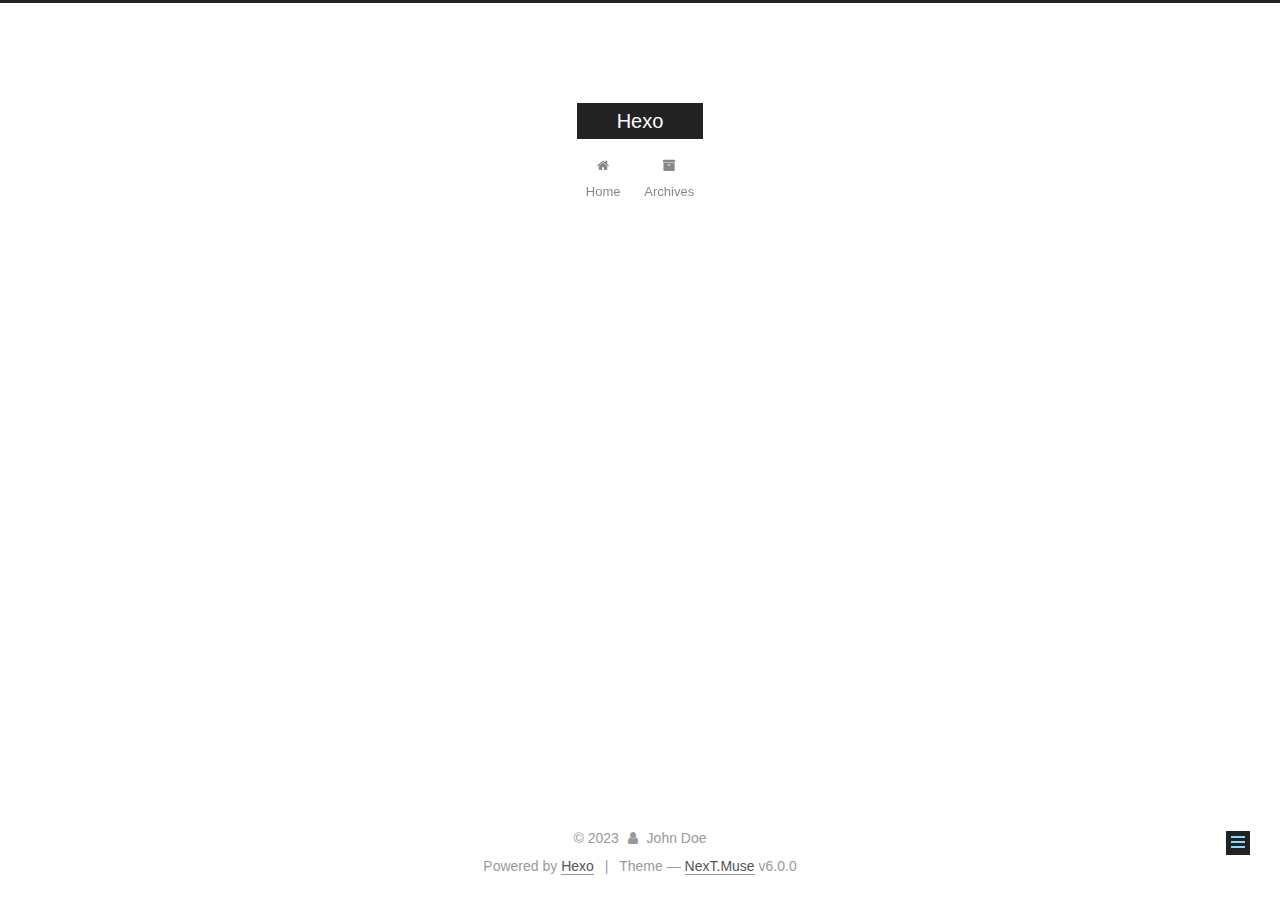
<file: 2023/08/02/test/index.html>
<!DOCTYPE html>



  


<html class="theme-next muse use-motion" lang="en">
<head>
  <meta charset="UTF-8"/>
<meta http-equiv="X-UA-Compatible" content="IE=edge" />
<meta name="viewport" content="width=device-width, initial-scale=1, maximum-scale=1"/>
<meta name="theme-color" content="#222">









<meta http-equiv="Cache-Control" content="no-transform" />
<meta http-equiv="Cache-Control" content="no-siteapp" />






















<link href="/lib/font-awesome/css/font-awesome.min.css?v=4.6.2" rel="stylesheet" type="text/css" />

<link href="/css/main.css?v=6.0.0" rel="stylesheet" type="text/css" />


  <link rel="apple-touch-icon" sizes="180x180" href="/images/apple-touch-icon-next.png?v=6.0.0">


  <link rel="icon" type="image/png" sizes="32x32" href="/images/favicon-32x32-next.png?v=6.0.0">


  <link rel="icon" type="image/png" sizes="16x16" href="/images/favicon-16x16-next.png?v=6.0.0">


  <link rel="mask-icon" href="/images/logo.svg?v=6.0.0" color="#222">





  <meta name="keywords" content="Hexo, NexT" />










<meta name="description" content="Welcome to Hexo! This is your very first post. Check documentation for more info. If you get any problems when using Hexo, you can find the answer in troubleshooting or you can ask me on GitHub. Quick">
<meta property="og:type" content="article">
<meta property="og:title" content="Hello World">
<meta property="og:url" content="http://example.com/2023/05/29/hello-world/index.html">
<meta property="og:site_name" content="Hexo">
<meta property="og:description" content="Welcome to Hexo! This is your very first post. Check documentation for more info. If you get any problems when using Hexo, you can find the answer in troubleshooting or you can ask me on GitHub. Quick">
<meta property="og:locale" content="en_US">
<meta property="article:published_time" content="2023-05-29T05:00:36.380Z">
<meta property="article:modified_time" content="2023-05-29T05:00:36.380Z">
<meta property="article:author" content="John Doe">
<meta name="twitter:card" content="summary">



<script type="text/javascript" id="hexo.configurations">
  var NexT = window.NexT || {};
  var CONFIG = {
    root: '',
    scheme: 'Muse',
    version: '6.0.0',
    sidebar: {"position":"left","display":"post","offset":12,"b2t":false,"scrollpercent":false,"onmobile":false},
    fancybox: false,
    fastclick: false,
    lazyload: false,
    tabs: true,
    motion: {"enable":true,"async":false,"transition":{"post_block":"fadeIn","post_header":"slideDownIn","post_body":"slideDownIn","coll_header":"slideLeftIn","sidebar":"slideUpIn"}},
    duoshuo: {
      userId: '0',
      author: 'Author'
    },
    algolia: {
      applicationID: '',
      apiKey: '',
      indexName: '',
      hits: {"per_page":10},
      labels: {"input_placeholder":"Search for Posts","hits_empty":"We didn't find any results for the search: ${query}","hits_stats":"${hits} results found in ${time} ms"}
    }
  };
</script>



  <link rel="canonical" href="http://example.com/2023/05/29/hello-world/"/>





  <title>test | Hexo</title>
  








<meta name="generator" content="Hexo 6.3.0"></head>

<body itemscope itemtype="http://schema.org/WebPage" lang="en">

  
  
    
  

  <div class="container sidebar-position-left page-post-detail">
    <div class="headband"></div>

    <header id="header" class="header" itemscope itemtype="http://schema.org/WPHeader">
      <div class="header-inner"> <div class="site-brand-wrapper">
  <div class="site-meta ">
    

    <div class="custom-logo-site-title">
      <a href="/"  class="brand" rel="start">
        <span class="logo-line-before"><i></i></span>
        <span class="site-title">Hexo</span>
        <span class="logo-line-after"><i></i></span>
      </a>
    </div>
      
        <p class="site-subtitle"></p>
      
  </div>

  <div class="site-nav-toggle">
    <button>
      <span class="btn-bar"></span>
      <span class="btn-bar"></span>
      <span class="btn-bar"></span>
    </button>
  </div>
</div>

<nav class="site-nav">
  

  
    <ul id="menu" class="menu">
      
        
        <li class="menu-item menu-item-home">
          <a href="/%20" rel="section">
            
              <i class="menu-item-icon fa fa-fw fa-home"></i> <br />
            
            Home
          </a>
        </li>
      
        
        <li class="menu-item menu-item-archives">
          <a href="/archives/%20" rel="section">
            
              <i class="menu-item-icon fa fa-fw fa-archive"></i> <br />
            
            Archives
          </a>
        </li>
      

      
    </ul>
  

  
</nav>



 </div>
    </header>

    <main id="main" class="main">
      <div class="main-inner">
        <div class="content-wrap">
          <div id="content" class="content">
            

  <div id="posts" class="posts-expand">
    

  

  
  
  

  <article class="post post-type-normal" itemscope itemtype="http://schema.org/Article">
  
  
  
  <div class="post-block">
    <link itemprop="mainEntityOfPage" href="http://example.com/2023/08/02/test/">

    <span hidden itemprop="author" itemscope itemtype="http://schema.org/Person">
      <meta itemprop="name" content="">
      <meta itemprop="description" content="">
      <meta itemprop="image" content="/images/avatar.gif">
    </span>

    <span hidden itemprop="publisher" itemscope itemtype="http://schema.org/Organization">
      <meta itemprop="name" content="Hexo">
    </span>

    
      <header class="post-header">

        
        
          <h1 class="post-title" itemprop="name headline">test</h1>
        

        <div class="post-meta">
          <span class="post-time">
            
              <span class="post-meta-item-icon">
                <i class="fa fa-calendar-o"></i>
              </span>
              
                <span class="post-meta-item-text">Posted on</span>
              
              <time title="Post created" itemprop="dateCreated datePublished" datetime="2023-08-02T20:11:20+08:00">2023-08-02</time>
            

            

            
          </span>

          

          
            
          

          
          

          

          

          

        </div>
      </header>
    

    
    
    
    <div class="post-body" itemprop="articleBody">

      
      

      
        <p>This is test.</p>

      
    </div>
    
    
    

    

    

    

    <footer class="post-footer">
      

      
      
      

      
        <div class="post-nav">
          <div class="post-nav-next post-nav-item">
            
              <a href="/2023/05/29/hello-world/" rel="next" title="Hello World">
                <i class="fa fa-chevron-left"></i> Hello World
              </a>
            
          </div>

          <span class="post-nav-divider"></span>

          <div class="post-nav-prev post-nav-item">
            
          </div>
        </div>
      

      
      
    </footer>
  </div>
  
  
  
  </article>



    <div class="post-spread">
      
    </div>
  </div>


          </div>
          


          

  



        </div>
        
          
  
  <div class="sidebar-toggle">
    <div class="sidebar-toggle-line-wrap">
      <span class="sidebar-toggle-line sidebar-toggle-line-first"></span>
      <span class="sidebar-toggle-line sidebar-toggle-line-middle"></span>
      <span class="sidebar-toggle-line sidebar-toggle-line-last"></span>
    </div>
  </div>

  <aside id="sidebar" class="sidebar">
    
    <div class="sidebar-inner">

      

      

      <section class="site-overview-wrap sidebar-panel sidebar-panel-active">
        <div class="site-overview">
          <div class="site-author motion-element" itemprop="author" itemscope itemtype="http://schema.org/Person">
            
              <p class="site-author-name" itemprop="name"></p>
              <p class="site-description motion-element" itemprop="description"></p>
          </div>

          <nav class="site-state motion-element">

            
              <div class="site-state-item site-state-posts">
              
                <a href="/archives/%20%7C%7C%20archive">
              
                  <span class="site-state-item-count">2</span>
                  <span class="site-state-item-name">posts</span>
                </a>
              </div>
            

            

            

          </nav>

          

          

          
          

          
          

          

        </div>
      </section>

      

      

    </div>
  </aside>


        
      </div>
    </main>

    <footer id="footer" class="footer">
      <div class="footer-inner">
        <div class="copyright">&copy; <span itemprop="copyrightYear">2023</span>
  <span class="with-love">
    <i class="fa fa-user"></i>
  </span>
  <span class="author" itemprop="copyrightHolder">John Doe</span>

  

  
</div>


  <div class="powered-by">Powered by <a class="theme-link" target="_blank" href="https://hexo.io">Hexo</a></div>



  <span class="post-meta-divider">|</span>



  <div class="theme-info">Theme &mdash; <a class="theme-link" target="_blank" href="https://github.com/theme-next/hexo-theme-next">NexT.Muse</a> v6.0.0</div>




        







        
      </div>
    </footer>

    
      <div class="back-to-top">
        <i class="fa fa-arrow-up"></i>
        
      </div>
    

    

  </div>

  

<script type="text/javascript">
  if (Object.prototype.toString.call(window.Promise) !== '[object Function]') {
    window.Promise = null;
  }
</script>
























  
  
    <script type="text/javascript" src="/lib/jquery/index.js?v=2.1.3"></script>
  

  
  
    <script type="text/javascript" src="/lib/velocity/velocity.min.js?v=1.2.1"></script>
  

  
  
    <script type="text/javascript" src="/lib/velocity/velocity.ui.min.js?v=1.2.1"></script>
  


  


  <script type="text/javascript" src="/js/src/utils.js?v=6.0.0"></script>

  <script type="text/javascript" src="/js/src/motion.js?v=6.0.0"></script>



  
  

  
  <script type="text/javascript" src="/js/src/scrollspy.js?v=6.0.0"></script>
<script type="text/javascript" src="/js/src/post-details.js?v=6.0.0"></script>



  


  <script type="text/javascript" src="/js/src/bootstrap.js?v=6.0.0"></script>



  


  




	





  





  












  





  

  

  

  
  

  

  

  

</body>
</html>
</file>
<file: css/main.css>
/* normalize.css v3.0.2 | MIT License | git.io/normalize */
html {
  font-family: sans-serif; /* 1 */
  -ms-text-size-adjust: 100%; /* 2 */
  -webkit-text-size-adjust: 100%; /* 2 */
}
body {
  margin: 0;
}
article,
aside,
details,
figcaption,
figure,
footer,
header,
hgroup,
main,
menu,
nav,
section,
summary {
  display: block;
}
audio,
canvas,
progress,
video {
  display: inline-block; /* 1 */
  vertical-align: baseline; /* 2 */
}
audio:not([controls]) {
  display: none;
  height: 0;
}
[hidden],
template {
  display: none;
}
a {
  background-color: transparent;
}
a:active,
a:hover {
  outline: 0;
}
abbr[title] {
  border-bottom: 1px dotted;
}
b,
strong {
  font-weight: bold;
}
dfn {
  font-style: italic;
}
h1 {
  font-size: 2em;
  margin: 0.67em 0;
}
mark {
  background: #ff0;
  color: #000;
}
small {
  font-size: 80%;
}
sub,
sup {
  font-size: 75%;
  line-height: 0;
  position: relative;
  vertical-align: baseline;
}
sup {
  top: -0.5em;
}
sub {
  bottom: -0.25em;
}
img {
  border: 0;
}
svg:not(:root) {
  overflow: hidden;
}
figure {
  margin: 1em 40px;
}
hr {
  -moz-box-sizing: content-box;
  box-sizing: content-box;
  height: 0;
}
pre {
  overflow: auto;
}
code,
kbd,
pre,
samp {
  font-family: monospace, monospace;
  font-size: 1em;
}
button,
input,
optgroup,
select,
textarea {
  color: inherit; /* 1 */
  font: inherit; /* 2 */
  margin: 0; /* 3 */
}
button {
  overflow: visible;
}
button,
select {
  text-transform: none;
}
button,
html input[type="button"],
input[type="reset"],
input[type="submit"] {
  -webkit-appearance: button; /* 2 */
  cursor: pointer; /* 3 */
}
button[disabled],
html input[disabled] {
  cursor: default;
}
button::-moz-focus-inner,
input::-moz-focus-inner {
  border: 0;
  padding: 0;
}
input {
  line-height: normal;
}
input[type="checkbox"],
input[type="radio"] {
  box-sizing: border-box; /* 1 */
  padding: 0; /* 2 */
}
input[type="number"]::-webkit-inner-spin-button,
input[type="number"]::-webkit-outer-spin-button {
  height: auto;
}
input[type="search"] {
  -webkit-appearance: textfield; /* 1 */
  -moz-box-sizing: content-box;
  -webkit-box-sizing: content-box; /* 2 */
  box-sizing: content-box;
}
input[type="search"]::-webkit-search-cancel-button,
input[type="search"]::-webkit-search-decoration {
  -webkit-appearance: none;
}
fieldset {
  border: 1px solid #c0c0c0;
  margin: 0 2px;
  padding: 0.35em 0.625em 0.75em;
}
legend {
  border: 0; /* 1 */
  padding: 0; /* 2 */
}
textarea {
  overflow: auto;
}
optgroup {
  font-weight: bold;
}
table {
  border-collapse: collapse;
  border-spacing: 0;
}
td,
th {
  padding: 0;
}
::selection {
  background: #262a30;
  color: #fff;
}
body {
  position: relative;
  font-family: 'Lato', "PingFang SC", "Microsoft YaHei", sans-serif;
  font-size: 14px;
  line-height: 2;
  color: #555;
  background: #fff;
}
@media (max-width: 767px) {
  body {
    padding-right: 0 !important;
  }
}
@media (min-width: 768px) and (max-width: 991px) {
  body {
    padding-right: 0 !important;
  }
}
@media (min-width: 1600px) {
  body {
    font-size: 16px;
  }
}
h1,
h2,
h3,
h4,
h5,
h6 {
  margin: 0;
  padding: 0;
  font-weight: bold;
  line-height: 1.5;
  font-family: 'Lato', "PingFang SC", "Microsoft YaHei", sans-serif;
}
h2,
h3,
h4,
h5,
h6 {
  margin: 20px 0 15px;
}
h1 {
  font-size: 22px;
}
@media (max-width: 767px) {
  h1 {
    font-size: 18px;
  }
}
h2 {
  font-size: 20px;
}
@media (max-width: 767px) {
  h2 {
    font-size: 16px;
  }
}
h3 {
  font-size: 18px;
}
@media (max-width: 767px) {
  h3 {
    font-size: 14px;
  }
}
h4 {
  font-size: 16px;
}
@media (max-width: 767px) {
  h4 {
    font-size: 12px;
  }
}
h5 {
  font-size: 14px;
}
@media (max-width: 767px) {
  h5 {
    font-size: 10px;
  }
}
h6 {
  font-size: 12px;
}
@media (max-width: 767px) {
  h6 {
    font-size: 8px;
  }
}
p {
  margin: 0 0 20px 0;
}
a {
  color: #555;
  text-decoration: none;
  outline: none;
  border-bottom: 1px solid #999;
  word-wrap: break-word;
}
a:hover {
  color: #222;
  border-bottom-color: #222;
}
blockquote {
  margin: 0;
  padding: 0;
}
img {
  display: block;
  margin: auto;
  max-width: 100%;
  height: auto;
}
hr {
  margin: 40px 0;
  height: 3px;
  border: none;
  background-color: #ddd;
  background-image: repeating-linear-gradient(-45deg, #fff, #fff 4px, transparent 4px, transparent 8px);
}
blockquote {
  padding: 0 15px;
  color: #666;
  border-left: 4px solid #ddd;
}
blockquote cite::before {
  content: "-";
  padding: 0 5px;
}
dt {
  font-weight: 700;
}
dd {
  margin: 0;
  padding: 0;
}
kbd {
  border: 1px solid #ccc;
  border-radius: 0.2em;
  box-shadow: 0.1em 0.1em 0.2em rgba(0,0,0,0.1);
  background-color: #f9f9f9;
  font-family: inherit;
  background-image: -webkit-linear-gradient(top, #eee, #fff, #eee);
  padding: 0.1em 0.3em;
  white-space: nowrap;
}
.text-left {
  text-align: left;
}
.text-center {
  text-align: center;
}
.text-right {
  text-align: right;
}
.text-justify {
  text-align: justify;
}
.text-nowrap {
  white-space: nowrap;
}
.text-lowercase {
  text-transform: lowercase;
}
.text-uppercase {
  text-transform: uppercase;
}
.text-capitalize {
  text-transform: capitalize;
}
.center-block {
  display: block;
  margin-left: auto;
  margin-right: auto;
}
.clearfix:before,
.clearfix:after {
  content: " ";
  display: table;
}
.clearfix:after {
  clear: both;
}
.pullquote {
  width: 45%;
}
.pullquote.left {
  float: left;
  margin-left: 5px;
  margin-right: 10px;
}
.pullquote.right {
  float: right;
  margin-left: 10px;
  margin-right: 5px;
}
.affix.affix.affix {
  position: fixed;
}
.translation {
  margin-top: -20px;
  font-size: 14px;
  color: #999;
}
.scrollbar-measure {
  width: 100px;
  height: 100px;
  overflow: scroll;
  position: absolute;
  top: -9999px;
}
.use-motion .motion-element {
  opacity: 0;
}
table {
  margin: 20px 0;
  width: 100%;
  border-collapse: collapse;
  border-spacing: 0;
  border: 1px solid #ddd;
  font-size: 14px;
  table-layout: fixed;
  word-wrap: break-all;
}
table>tbody>tr:nth-of-type(odd) {
  background-color: #f9f9f9;
}
table>tbody>tr:hover {
  background-color: #f5f5f5;
}
caption,
th,
td {
  padding: 8px;
  text-align: left;
  vertical-align: middle;
  font-weight: normal;
}
th,
td {
  border-bottom: 3px solid #ddd;
  border-right: 1px solid #eee;
}
th {
  padding-bottom: 10px;
  font-weight: 700;
}
td {
  border-bottom-width: 1px;
}
html,
body {
  height: 100%;
}
.container {
  position: relative;
  min-height: 100%;
}
.header-inner {
  margin: 0 auto;
  padding: 100px 0 70px;
  width: 700px;
}
@media (min-width: 1600px) {
  .container .header-inner {
    width: 900px;
  }
}
.main {
  padding-bottom: 150px;
}
.main-inner {
  margin: 0 auto;
  width: 700px;
}
@media (min-width: 1600px) {
  .container .main-inner {
    width: 900px;
  }
}
.footer {
  position: absolute;
  left: 0;
  bottom: 0;
  width: 100%;
  min-height: 50px;
}
.footer-inner {
  box-sizing: border-box;
  margin: 20px auto;
  width: 700px;
}
@media (min-width: 1600px) {
  .container .footer-inner {
    width: 900px;
  }
}
pre,
.highlight {
  overflow: auto;
  margin: 20px 0;
  padding: 0;
  font-size: 13px;
  color: #4d4d4c;
  background: #f7f7f7;
  line-height: 1.6;
}
pre,
code {
  font-family: consolas, Menlo, "PingFang SC", "Microsoft YaHei", monospace;
}
code {
  padding: 2px 4px;
  word-wrap: break-word;
  color: #555;
  background: #eee;
  border-radius: 3px;
  font-size: 13px;
}
pre {
  padding: 10px;
}
pre code {
  padding: 0;
  color: #4d4d4c;
  background: none;
  text-shadow: none;
}
.highlight {
  border-radius: 1px;
}
.highlight pre {
  border: none;
  margin: 0;
  padding: 10px 0;
}
.highlight table {
  margin: 0;
  width: auto;
  border: none;
}
.highlight td {
  border: none;
  padding: 0;
}
.highlight figcaption {
  font-size: 1em;
  color: #4d4d4c;
  line-height: 1em;
  margin-bottom: 1em;
}
.highlight figcaption:before,
.highlight figcaption:after {
  content: " ";
  display: table;
}
.highlight figcaption:after {
  clear: both;
}
.highlight figcaption a {
  float: right;
  color: #4d4d4c;
}
.highlight figcaption a:hover {
  border-bottom-color: #4d4d4c;
}
.highlight .gutter pre {
  padding-left: 10px;
  padding-right: 10px;
  color: #869194;
  text-align: right;
  background-color: #eff2f3;
}
.highlight .code pre {
  width: 100%;
  padding-left: 10px;
  padding-right: 10px;
  background-color: #f7f7f7;
}
.highlight .line {
  height: 20px;
}
.gutter {
  -webkit-user-select: none;
  -moz-user-select: none;
  -ms-user-select: none;
  user-select: none;
}
.gist table {
  width: auto;
}
.gist table td {
  border: none;
}
pre .deletion {
  background: #fdd;
}
pre .addition {
  background: #dfd;
}
pre .meta {
  color: #8959a8;
}
pre .comment {
  color: #8e908c;
}
pre .variable,
pre .attribute,
pre .tag,
pre .regexp,
pre .ruby .constant,
pre .xml .tag .title,
pre .xml .pi,
pre .xml .doctype,
pre .html .doctype,
pre .css .id,
pre .css .class,
pre .css .pseudo {
  color: #c82829;
}
pre .number,
pre .preprocessor,
pre .built_in,
pre .literal,
pre .params,
pre .constant,
pre .command {
  color: #f5871f;
}
pre .ruby .class .title,
pre .css .rules .attribute,
pre .string,
pre .value,
pre .inheritance,
pre .header,
pre .ruby .symbol,
pre .xml .cdata,
pre .special,
pre .number,
pre .formula {
  color: #718c00;
}
pre .title,
pre .css .hexcolor {
  color: #3e999f;
}
pre .function,
pre .python .decorator,
pre .python .title,
pre .ruby .function .title,
pre .ruby .title .keyword,
pre .perl .sub,
pre .javascript .title,
pre .coffeescript .title {
  color: #4271ae;
}
pre .keyword,
pre .javascript .function {
  color: #8959a8;
}
.full-image.full-image.full-image.full-image {
  border: none;
  max-width: 100%;
  width: auto;
  margin: 20px auto 25px;
}
@media (min-width: 992px) {
  .full-image.full-image.full-image.full-image {
    max-width: none;
    width: 110%;
    margin: 25px -5%;
  }
}
.blockquote-center,
.page-home .post-type-quote blockquote,
.page-post-detail .post-type-quote blockquote {
  position: relative;
  margin: 40px 0;
  padding: 0;
  border-left: none;
  text-align: center;
}
.blockquote-center::before,
.page-home .post-type-quote blockquote::before,
.page-post-detail .post-type-quote blockquote::before,
.blockquote-center::after,
.page-home .post-type-quote blockquote::after,
.page-post-detail .post-type-quote blockquote::after {
  position: absolute;
  content: ' ';
  display: block;
  width: 100%;
  height: 24px;
  opacity: 0.2;
  background-repeat: no-repeat;
  background-position: 0 -6px;
  background-size: 22px 22px;
}
.blockquote-center::before,
.page-home .post-type-quote blockquote::before,
.page-post-detail .post-type-quote blockquote::before {
  top: -20px;
  background-image: url("../images/quote-l.svg");
  border-top: 1px solid #ccc;
}
.blockquote-center::after,
.page-home .post-type-quote blockquote::after,
.page-post-detail .post-type-quote blockquote::after {
  bottom: -20px;
  background-image: url("../images/quote-r.svg");
  border-bottom: 1px solid #ccc;
  background-position: 100% 8px;
}
.blockquote-center p,
.page-home .post-type-quote blockquote p,
.page-post-detail .post-type-quote blockquote p,
.blockquote-center div,
.page-home .post-type-quote blockquote div,
.page-post-detail .post-type-quote blockquote div {
  text-align: center;
}
.post .post-body .group-picture img {
  box-sizing: border-box;
  padding: 0 3px;
  border: none;
}
.post .group-picture-row {
  overflow: hidden;
  margin-top: 6px;
}
.post .group-picture-row:first-child {
  margin-top: 0;
}
.post .group-picture-column {
  float: left;
}
.page-post-detail .post-body .group-picture-column {
  float: none;
  margin-top: 10px;
  width: auto !important;
}
.page-post-detail .post-body .group-picture-column img {
  margin: 0 auto;
}
.page-archive .group-picture-container {
  overflow: hidden;
}
.page-archive .group-picture-row {
  float: left;
}
.page-archive .group-picture-row:first-child {
  margin-top: 6px;
}
.page-archive .group-picture-column {
  max-width: 150px;
  max-height: 150px;
}
.post-body .note {
  position: relative;
  padding: 15px;
  margin-bottom: 20px;
  border: 1px solid #eee;
  border-left-width: 5px;
  border-radius: 3px;
}
.post-body .note h2,
.post-body .note h3,
.post-body .note h4,
.post-body .note h5,
.post-body .note h6 {
  margin-top: 0;
  margin-bottom: 0;
  border-bottom: initial;
  padding-top: 0 !important;
}
.post-body .note p:first-child,
.post-body .note ul:first-child,
.post-body .note ol:first-child,
.post-body .note table:first-child,
.post-body .note pre:first-child,
.post-body .note blockquote:first-child {
  margin-top: 0;
}
.post-body .note p:last-child,
.post-body .note ul:last-child,
.post-body .note ol:last-child,
.post-body .note table:last-child,
.post-body .note pre:last-child,
.post-body .note blockquote:last-child {
  margin-bottom: 0;
}
.post-body .note.default {
  border-left-color: #777;
}
.post-body .note.default h2,
.post-body .note.default h3,
.post-body .note.default h4,
.post-body .note.default h5,
.post-body .note.default h6 {
  color: #777;
}
.post-body .note.primary {
  border-left-color: #6f42c1;
}
.post-body .note.primary h2,
.post-body .note.primary h3,
.post-body .note.primary h4,
.post-body .note.primary h5,
.post-body .note.primary h6 {
  color: #6f42c1;
}
.post-body .note.info {
  border-left-color: #428bca;
}
.post-body .note.info h2,
.post-body .note.info h3,
.post-body .note.info h4,
.post-body .note.info h5,
.post-body .note.info h6 {
  color: #428bca;
}
.post-body .note.success {
  border-left-color: #5cb85c;
}
.post-body .note.success h2,
.post-body .note.success h3,
.post-body .note.success h4,
.post-body .note.success h5,
.post-body .note.success h6 {
  color: #5cb85c;
}
.post-body .note.warning {
  border-left-color: #f0ad4e;
}
.post-body .note.warning h2,
.post-body .note.warning h3,
.post-body .note.warning h4,
.post-body .note.warning h5,
.post-body .note.warning h6 {
  color: #f0ad4e;
}
.post-body .note.danger {
  border-left-color: #d9534f;
}
.post-body .note.danger h2,
.post-body .note.danger h3,
.post-body .note.danger h4,
.post-body .note.danger h5,
.post-body .note.danger h6 {
  color: #d9534f;
}
.post-body .label {
  display: inline;
  padding: 0 2px;
  white-space: nowrap;
}
.post-body .label.default {
  background-color: #f0f0f0;
}
.post-body .label.primary {
  background-color: #efe6f7;
}
.post-body .label.info {
  background-color: #e5f2f8;
}
.post-body .label.success {
  background-color: #e7f4e9;
}
.post-body .label.warning {
  background-color: #fcf6e1;
}
.post-body .label.danger {
  background-color: #fae8eb;
}
.post-body .tabs {
  position: relative;
  display: block;
  margin-bottom: 20px;
  padding-top: 10px;
}
.post-body .tabs ul.nav-tabs {
  margin: 0;
  padding: 0;
  display: flex;
  margin-bottom: -1px;
}
@media (max-width: 413px) {
  .post-body .tabs ul.nav-tabs {
    display: block;
    margin-bottom: 5px;
  }
}
.post-body .tabs ul.nav-tabs li.tab {
  list-style-type: none !important;
  margin: 0 0.25em 0 0;
  border-top: 3px solid transparent;
  border-left: 1px solid transparent;
  border-right: 1px solid transparent;
}
@media (max-width: 413px) {
  .post-body .tabs ul.nav-tabs li.tab {
    margin: initial;
    border-top: 1px solid transparent;
    border-left: 3px solid transparent;
    border-right: 1px solid transparent;
    border-bottom: 1px solid transparent;
  }
}
.post-body .tabs ul.nav-tabs li.tab a {
  outline: 0;
  border-bottom: initial;
  display: block;
  line-height: 1.8em;
  padding: 0.25em 0.75em;
  transition-duration: 0.2s;
  transition-timing-function: ease-out;
  transition-delay: 0s;
}
.post-body .tabs ul.nav-tabs li.tab a i {
  width: 1.285714285714286em;
}
.post-body .tabs ul.nav-tabs li.tab.active {
  border-top: 3px solid #fc6423;
  border-left: 1px solid #ddd;
  border-right: 1px solid #ddd;
  background-color: #fff;
}
@media (max-width: 413px) {
  .post-body .tabs ul.nav-tabs li.tab.active {
    border-top: 1px solid #ddd;
    border-left: 3px solid #fc6423;
    border-right: 1px solid #ddd;
    border-bottom: 1px solid #ddd;
  }
}
.post-body .tabs ul.nav-tabs li.tab.active a {
  cursor: default;
  color: #555;
}
.post-body .tabs .tab-content {
  background-color: #fff;
}
.post-body .tabs .tab-content .tab-pane {
  border: 1px solid #ddd;
  padding: 20px 20px 0 20px;
}
.post-body .tabs .tab-content .tab-pane:not(.active) {
  display: none !important;
}
.post-body .tabs .tab-content .tab-pane.active {
  display: block !important;
}
.btn {
  display: inline-block;
  padding: 0 20px;
  font-size: 14px;
  color: #fff;
  background: #222;
  border: 2px solid #222;
  text-decoration: none;
  border-radius: 0;
  transition-property: background-color;
  transition-duration: 0.2s;
  transition-timing-function: ease-in-out;
  transition-delay: 0s;
  line-height: 2;
}
.btn:hover {
  border-color: #222;
  color: #222;
  background: #fff;
}
.btn +.btn {
  margin: 0 0 8px 8px;
}
.btn .fa-fw {
  width: 1.285714285714286em;
  text-align: left;
}
.btn-bar {
  display: block;
  width: 22px;
  height: 2px;
  background: #555;
  border-radius: 1px;
}
.btn-bar+.btn-bar {
  margin-top: 4px;
}
.pagination {
  margin: 120px 0 40px;
  text-align: center;
  border-top: 1px solid #eee;
}
.page-number-basic,
.pagination .prev,
.pagination .next,
.pagination .page-number,
.pagination .space {
  display: inline-block;
  position: relative;
  top: -1px;
  margin: 0 10px;
  padding: 0 11px;
}
@media (max-width: 767px) {
  .page-number-basic,
  .pagination .prev,
  .pagination .next,
  .pagination .page-number,
  .pagination .space {
    margin: 0 5px;
  }
}
.pagination .prev,
.pagination .next,
.pagination .page-number {
  border-bottom: 0;
  border-top: 1px solid #eee;
  transition-property: border-color;
  transition-duration: 0.2s;
  transition-timing-function: ease-in-out;
  transition-delay: 0s;
}
.pagination .prev:hover,
.pagination .next:hover,
.pagination .page-number:hover {
  border-top-color: #222;
}
.pagination .space {
  padding: 0;
  margin: 0;
}
.pagination .prev {
  margin-left: 0;
}
.pagination .next {
  margin-right: 0;
}
.pagination .page-number.current {
  color: #fff;
  background: #ccc;
  border-top-color: #ccc;
}
@media (max-width: 767px) {
  .pagination {
    border-top: none;
  }
  .pagination .prev,
  .pagination .next,
  .pagination .page-number {
    margin-bottom: 10px;
    border-top: 0;
    border-bottom: 1px solid #eee;
    padding: 0 10px;
  }
  .pagination .prev:hover,
  .pagination .next:hover,
  .pagination .page-number:hover {
    border-bottom-color: #222;
  }
}
.comments {
  margin: 60px 20px 0;
}
.tag-cloud {
  text-align: center;
}
.tag-cloud a {
  display: inline-block;
  margin: 10px;
}
.back-to-top {
  box-sizing: border-box;
  position: fixed;
  bottom: -100px;
  right: 30px;
  z-index: 1050;
  padding: 0 6px;
  width: 24px;
  background: #222;
  font-size: 12px;
  opacity: 1;
  color: #fff;
  cursor: pointer;
  text-align: center;
  -webkit-transform: translateZ(0);
  transition-property: bottom;
  transition-duration: 0.2s;
  transition-timing-function: ease-in-out;
  transition-delay: 0s;
}
@media (min-width: 768px) and (max-width: 991px) {
  .back-to-top {
    display: none !important;
  }
}
@media (max-width: 767px) {
  .back-to-top {
    display: none !important;
  }
}
.back-to-top.back-to-top-on {
  bottom: 19px;
}
.header {
  background: transparent;
}
.header-inner {
  position: relative;
}
.headband {
  height: 3px;
  background: #222;
}
.site-meta {
  margin: 0;
  text-align: center;
}
@media (max-width: 767px) {
  .site-meta {
    text-align: center;
  }
}
.brand {
  position: relative;
  display: inline-block;
  padding: 0 40px;
  color: #fff;
  background: #222;
  border-bottom: none;
}
.brand:hover {
  color: #fff;
}
.logo {
  display: inline-block;
  margin-right: 5px;
  line-height: 36px;
  vertical-align: top;
}
.site-title {
  display: inline-block;
  vertical-align: top;
  line-height: 36px;
  font-size: 20px;
  font-weight: normal;
  font-family: 'Lato', "PingFang SC", "Microsoft YaHei", sans-serif;
}
.site-subtitle {
  margin-top: 10px;
  font-size: 13px;
  color: #999;
}
.use-motion .brand {
  opacity: 0;
}
.use-motion .logo,
.use-motion .site-title,
.use-motion .site-subtitle {
  opacity: 0;
  position: relative;
  top: -10px;
}
.site-nav-toggle {
  display: none;
  position: absolute;
  top: 10px;
  left: 10px;
}
@media (max-width: 767px) {
  .site-nav-toggle {
    display: block;
  }
}
.site-nav-toggle button {
  margin-top: 2px;
  padding: 9px 10px;
  background: transparent;
  border: none;
}
@media (max-width: 767px) {
  .site-nav {
    display: none;
    margin: 0 -10px;
    padding: 0 10px;
    clear: both;
    border-top: 1px solid #ddd;
  }
}
@media (min-width: 768px) and (max-width: 991px) {
  .site-nav {
    display: block !important;
  }
}
@media (min-width: 992px) {
  .site-nav {
    display: block !important;
  }
}
.menu {
  margin-top: 20px;
  padding-left: 0;
  text-align: center;
}
.menu .menu-item {
  display: inline-block;
  margin: 0 10px;
  list-style: none;
}
@media screen and (max-width: 767px) {
  .menu .menu-item {
    margin-top: 10px;
  }
}
.menu .menu-item a {
  display: block;
  font-size: 13px;
  line-height: inherit;
  border-bottom: 1px solid transparent;
  transition-property: border-color;
  transition-duration: 0.2s;
  transition-timing-function: ease-in-out;
  transition-delay: 0s;
}
.menu .menu-item a:hover {
  border-bottom-color: #222;
}
.menu .menu-item .fa {
  margin-right: 5px;
}
.use-motion .menu-item {
  opacity: 0;
}
.post-body {
  font-family: 'Lato', "PingFang SC", "Microsoft YaHei", sans-serif;
}
@media (max-width: 767px) {
  .post-body {
    word-break: break-word;
  }
}
.post-body .fancybox img {
  display: block !important;
  margin: 0 auto;
  cursor: pointer;
  cursor: zoom-in;
  cursor: -webkit-zoom-in;
}
.post-body .image-caption,
.post-body .figure .caption {
  margin: -20px auto 15px;
  text-align: center;
  font-size: 14px;
  color: #999;
  font-weight: bold;
  line-height: 1;
}
.post-sticky-flag {
  display: inline-block;
  font-size: 16px;
  -ms-transform: rotate(30deg);
  -webkit-transform: rotate(30deg);
  -moz-transform: rotate(30deg);
  -ms-transform: rotate(30deg);
  -o-transform: rotate(30deg);
  transform: rotate(30deg);
}
.use-motion .post-block,
.use-motion .pagination,
.use-motion .comments {
  opacity: 0;
}
.use-motion .post-header {
  opacity: 0;
}
.use-motion .post-body {
  opacity: 0;
}
.use-motion .collection-title {
  opacity: 0;
}
.posts-expand {
  padding-top: 40px;
}
@media (max-width: 767px) {
  .posts-expand {
    margin: 0 20px;
  }
  .post-body pre .gutter pre {
    padding-right: 10px;
  }
  .post-body .highlight {
    margin-left: 0px;
    margin-right: 0px;
    padding: 0;
  }
  .post-body .highlight .gutter pre {
    padding-right: 10px;
  }
}
@media (min-width: 992px) {
  .posts-expand .post-body {
    text-align: justify;
  }
}
.posts-expand .post-body h2,
.posts-expand .post-body h3,
.posts-expand .post-body h4,
.posts-expand .post-body h5,
.posts-expand .post-body h6 {
  padding-top: 10px;
}
.posts-expand .post-body h2 .header-anchor,
.posts-expand .post-body h3 .header-anchor,
.posts-expand .post-body h4 .header-anchor,
.posts-expand .post-body h5 .header-anchor,
.posts-expand .post-body h6 .header-anchor {
  float: right;
  margin-left: 10px;
  color: #ccc;
  border-bottom-style: none;
  visibility: hidden;
}
.posts-expand .post-body h2 .header-anchor:hover,
.posts-expand .post-body h3 .header-anchor:hover,
.posts-expand .post-body h4 .header-anchor:hover,
.posts-expand .post-body h5 .header-anchor:hover,
.posts-expand .post-body h6 .header-anchor:hover {
  color: inherit;
}
.posts-expand .post-body h2:hover .header-anchor,
.posts-expand .post-body h3:hover .header-anchor,
.posts-expand .post-body h4:hover .header-anchor,
.posts-expand .post-body h5:hover .header-anchor,
.posts-expand .post-body h6:hover .header-anchor {
  visibility: visible;
}
.posts-expand .post-body ul li {
  list-style: circle;
}
.posts-expand .post-body img {
  box-sizing: border-box;
  margin: auto;
  padding: 3px;
  border: 1px solid #ddd;
}
.posts-expand .post-body .fancybox img {
  margin: 0 auto 25px;
}
@media (max-width: 767px) {
  .posts-collapse {
    margin: 0 20px;
  }
  .posts-collapse .post-title,
  .posts-collapse .post-meta {
    display: block;
    width: auto;
    text-align: left;
  }
}
.posts-collapse {
  position: relative;
  z-index: 1010;
  margin-left: 55px;
}
.posts-collapse::after {
  content: " ";
  position: absolute;
  top: 20px;
  left: 0;
  margin-left: -2px;
  width: 4px;
  height: 100%;
  background: #f5f5f5;
  z-index: -1;
}
@media (max-width: 767px) {
  .posts-collapse {
    margin: 0 20px;
  }
}
.posts-collapse .collection-title {
  position: relative;
  margin: 60px 0;
}
.posts-collapse .collection-title h1,
.posts-collapse .collection-title h2 {
  margin-left: 20px;
}
.posts-collapse .collection-title small {
  color: #bbb;
  margin-left: 5px;
}
.posts-collapse .collection-title::before {
  content: " ";
  position: absolute;
  left: 0;
  top: 50%;
  margin-left: -4px;
  margin-top: -4px;
  width: 8px;
  height: 8px;
  background: #bbb;
  border-radius: 50%;
}
.posts-collapse .post {
  margin: 30px 0;
}
.posts-collapse .post-header {
  position: relative;
  transition-duration: 0.2s;
  transition-timing-function: ease-in-out;
  transition-delay: 0s;
  transition-property: border;
  border-bottom: 1px dashed #ccc;
}
.posts-collapse .post-header::before {
  content: " ";
  position: absolute;
  left: 0;
  top: 12px;
  width: 6px;
  height: 6px;
  margin-left: -4px;
  background: #bbb;
  border-radius: 50%;
  border: 1px solid #fff;
  transition-duration: 0.2s;
  transition-timing-function: ease-in-out;
  transition-delay: 0s;
  transition-property: background;
}
.posts-collapse .post-header:hover {
  border-bottom-color: #666;
}
.posts-collapse .post-header:hover::before {
  background: #222;
}
.posts-collapse .post-meta {
  position: absolute;
  font-size: 12px;
  left: 20px;
  top: 5px;
}
.posts-collapse .post-comments-count {
  display: none;
}
.posts-collapse .post-title {
  margin-left: 60px;
  font-size: 16px;
  font-weight: normal;
  line-height: inherit;
}
.posts-collapse .post-title::after {
  margin-left: 3px;
  opacity: 0.6;
}
.posts-collapse .post-title a {
  color: #666;
  border-bottom: none;
}
.page-home .post-type-quote .post-header,
.page-post-detail .post-type-quote .post-header,
.page-home .post-type-quote .post-tags,
.page-post-detail .post-type-quote .post-tags {
  display: none;
}
.posts-expand .post-title {
  text-align: center;
  word-break: break-word;
  font-weight: 400;
}
.posts-expand .post-title-link {
  display: inline-block;
  position: relative;
  color: #555;
  border-bottom: none;
  line-height: 1.2;
  vertical-align: top;
}
.posts-expand .post-title-link::before {
  content: "";
  position: absolute;
  width: 100%;
  height: 2px;
  bottom: 0;
  left: 0;
  background-color: #000;
  visibility: hidden;
  -webkit-transform: scaleX(0);
  -moz-transform: scaleX(0);
  -ms-transform: scaleX(0);
  -o-transform: scaleX(0);
  transform: scaleX(0);
  transition-duration: 0.2s;
  transition-timing-function: ease-in-out;
  transition-delay: 0s;
}
.posts-expand .post-title-link:hover::before {
  visibility: visible;
  -webkit-transform: scaleX(1);
  -moz-transform: scaleX(1);
  -ms-transform: scaleX(1);
  -o-transform: scaleX(1);
  transform: scaleX(1);
}
.posts-expand .post-title-link .fa {
  font-size: 16px;
}
.posts-expand .post-meta {
  margin: 3px 0 60px 0;
  color: #999;
  font-family: 'Lato', "PingFang SC", "Microsoft YaHei", sans-serif;
  font-size: 12px;
  text-align: center;
}
.posts-expand .post-meta .post-category-list {
  display: inline-block;
  margin: 0;
  padding: 3px;
}
.posts-expand .post-meta .post-category-list-link {
  color: #999;
}
.posts-expand .post-meta .post-description {
  font-size: 14px;
  margin-top: 2px;
}
.post-meta-divider {
  margin: 0 0.5em;
}
.post-meta-item-icon {
  margin-right: 3px;
}
@media (min-width: 768px) and (max-width: 991px) {
  .post-meta-item-icon {
    display: inline-block;
  }
}
@media (max-width: 767px) {
  .post-meta-item-icon {
    display: inline-block;
  }
}
@media (min-width: 768px) and (max-width: 991px) {
  .post-meta-item-text {
    display: none;
  }
}
@media (max-width: 767px) {
  .post-meta-item-text {
    display: none;
  }
}
@media (max-width: 767px) {
  .posts-expand .post-comments-count {
    display: none;
  }
}
.post-button {
  margin-top: 40px;
}
.posts-expand .post-tags {
  margin-top: 40px;
  text-align: center;
}
.posts-expand .post-tags a {
  display: inline-block;
  margin-right: 10px;
  font-size: 13px;
}
.post-nav {
  display: table;
  margin-top: 15px;
  width: 100%;
  border-top: 1px solid #eee;
}
.post-nav-divider {
  display: table-cell;
  width: 10%;
}
.post-nav-item {
  display: table-cell;
  padding: 10px 0 0 0;
  width: 45%;
  vertical-align: top;
}
.post-nav-item a {
  position: relative;
  display: block;
  line-height: 25px;
  font-size: 14px;
  color: #555;
  border-bottom: none;
}
.post-nav-item a:hover {
  color: #222;
  border-bottom: none;
}
.post-nav-item a:active {
  top: 2px;
}
.post-nav-item .fa {
  position: absolute;
  top: 8px;
  left: 0;
  font-size: 12px;
}
.post-nav-next a {
  padding-left: 15px;
}
.post-nav-prev {
  text-align: right;
}
.post-nav-prev a {
  padding-right: 15px;
}
.post-nav-prev .fa {
  right: 0;
  left: auto;
}
.posts-expand .post-eof {
  display: block;
  margin: 80px auto 60px;
  width: 8%;
  height: 1px;
  background: #ccc;
  text-align: center;
}
.post:last-child .post-eof.post-eof.post-eof {
  display: none;
}
.post-gallery {
  display: table;
  table-layout: fixed;
  width: 100%;
  border-collapse: separate;
}
.post-gallery-row {
  display: table-row;
}
.post-gallery .post-gallery-img {
  display: table-cell;
  text-align: center;
  vertical-align: middle;
  border: none;
}
.post-gallery .post-gallery-img img {
  max-width: 100%;
  max-height: 100%;
  border: none;
}
.fancybox-close,
.fancybox-close:hover {
  border: none;
}
.rtl.post-body p,
.rtl.post-body a,
.rtl.post-body h1,
.rtl.post-body h2,
.rtl.post-body h3,
.rtl.post-body h4,
.rtl.post-body h5,
.rtl.post-body h6,
.rtl.post-body li,
.rtl.post-body ul,
.rtl.post-body ol {
  direction: rtl;
  font-family: UKIJ Ekran;
}
.rtl.post-title {
  font-family: UKIJ Ekran;
}
.sidebar {
  position: fixed;
  right: 0;
  top: 0;
  bottom: 0;
  width: 0;
  z-index: 1040;
  box-shadow: inset 0 2px 6px #000;
  background: #222;
  -webkit-transform: translateZ(0);
}
.sidebar a {
  color: #999;
  border-bottom-color: #555;
}
.sidebar a:hover {
  color: #eee;
}
@media (min-width: 768px) and (max-width: 991px) {
  .sidebar {
    display: none !important;
  }
}
@media (max-width: 767px) {
  .sidebar {
    display: none !important;
  }
}
.sidebar-inner {
  position: relative;
  padding: 20px 10px;
  color: #999;
  text-align: center;
}
.site-overview-wrap {
  overflow: hidden;
}
.site-overview {
  overflow-y: auto;
  overflow-x: hidden;
}
.sidebar-toggle {
  position: fixed;
  right: 30px;
  bottom: 45px;
  width: 14px;
  height: 14px;
  padding: 5px;
  background: #222;
  line-height: 0;
  z-index: 1050;
  cursor: pointer;
  -webkit-transform: translateZ(0);
}
@media (min-width: 768px) and (max-width: 991px) {
  .sidebar-toggle {
    display: none !important;
  }
}
@media (max-width: 767px) {
  .sidebar-toggle {
    display: none !important;
  }
}
.sidebar-toggle-line {
  position: relative;
  display: inline-block;
  vertical-align: top;
  height: 2px;
  width: 100%;
  background: #fff;
  margin-top: 3px;
}
.sidebar-toggle-line:first-child {
  margin-top: 0;
}
.site-author-image {
  display: block;
  margin: 0 auto;
  padding: 2px;
  max-width: 96px;
  height: auto;
  border: 2px solid #333;
}
.site-author-name {
  margin: 5px 0 0;
  text-align: center;
  color: #f5f5f5;
  font-weight: normal;
}
.site-description {
  margin-top: 5px;
  text-align: center;
  font-size: 14px;
  color: #999;
}
.site-state {
  overflow: hidden;
  line-height: 1.4;
  white-space: nowrap;
  text-align: center;
}
.site-state-item {
  display: inline-block;
  padding: 0 15px;
  border-left: 1px solid #333;
}
.site-state-item:first-child {
  border-left: none;
}
.site-state-item a {
  border-bottom: none;
}
.site-state-item-count {
  display: block;
  text-align: center;
  color: inherit;
  font-weight: 600;
  font-size: 18px;
}
.site-state-item-name {
  font-size: 13px;
  color: inherit;
}
.feed-link {
  margin-top: 20px;
}
.feed-link a {
  display: inline-block;
  padding: 0 15px;
  color: #fc6423;
  border: 1px solid #fc6423;
  border-radius: 4px;
}
.feed-link a i {
  color: #fc6423;
  font-size: 14px;
}
.feed-link a:hover {
  color: #fff;
  background: #fc6423;
}
.feed-link a:hover i {
  color: #fff;
}
.links-of-author {
  margin-top: 20px;
}
.links-of-author a {
  display: inline-block;
  vertical-align: middle;
  margin-right: 10px;
  margin-bottom: 10px;
  border-bottom-color: #555;
  font-size: 13px;
}
.links-of-author a:before {
  display: inline-block;
  vertical-align: middle;
  margin-right: 3px;
  content: " ";
  width: 4px;
  height: 4px;
  border-radius: 50%;
  background: #95ffff;
}
.links-of-blogroll {
  font-size: 13px;
}
.links-of-blogroll-title {
  margin-top: 20px;
  font-size: 14px;
  font-weight: 600;
}
.links-of-blogroll-list {
  margin: 0;
  padding: 0;
  list-style: none;
}
.links-of-blogroll-item {
  padding: 2px 10px;
}
.links-of-blogroll-item a {
  max-width: 280px;
  box-sizing: border-box;
  display: inline-block;
  overflow: hidden;
  white-space: nowrap;
  text-overflow: ellipsis;
}
.sidebar-nav {
  margin: 0 0 20px;
  padding-left: 0;
}
.sidebar-nav li {
  display: inline-block;
  cursor: pointer;
  border-bottom: 1px solid transparent;
  font-size: 14px;
  color: #555;
}
.sidebar-nav li:hover {
  color: #f5f5f5;
}
.page-post-detail .sidebar-nav-toc {
  padding: 0 5px;
}
.page-post-detail .sidebar-nav-overview {
  margin-left: 10px;
}
.sidebar-nav .sidebar-nav-active {
  color: #87daff;
  border-bottom-color: #87daff;
}
.sidebar-nav .sidebar-nav-active:hover {
  color: #87daff;
}
.sidebar-panel {
  display: none;
}
.sidebar-panel-active {
  display: block;
}
.post-toc-empty {
  font-size: 14px;
  color: #666;
}
.post-toc-wrap {
  overflow: hidden;
}
.post-toc {
  overflow: auto;
}
.post-toc ol {
  margin: 0;
  padding: 0 2px 5px 10px;
  text-align: left;
  list-style: none;
  font-size: 14px;
}
.post-toc ol > ol {
  padding-left: 0;
}
.post-toc ol a {
  transition-duration: 0.2s;
  transition-timing-function: ease-in-out;
  transition-delay: 0s;
  transition-property: all;
  color: #999;
  border-bottom-color: #555;
}
.post-toc ol a:hover {
  color: #ccc;
  border-bottom-color: #ccc;
}
.post-toc .nav-item {
  overflow: hidden;
  text-overflow: ellipsis;
  text-align: justify;
  white-space: nowrap;
  line-height: 1.8;
}
.post-toc .nav .nav-child {
  display: none;
}
.post-toc .nav .active > .nav-child {
  display: block;
}
.post-toc .nav .active-current > .nav-child {
  display: block;
}
.post-toc .nav .active-current > .nav-child > .nav-item {
  display: block;
}
.post-toc .nav .active > a {
  color: #87daff;
  border-bottom-color: #87daff;
}
.post-toc .nav .active-current > a {
  color: #87daff;
}
.post-toc .nav .active-current > a:hover {
  color: #87daff;
}
.footer {
  font-size: 14px;
  color: #999;
}
.footer img {
  border: none;
}
.footer-inner {
  text-align: center;
}
.with-love {
  display: inline-block;
  margin: 0 5px;
}
.powered-by,
.theme-info {
  display: inline-block;
}
.cc-license {
  margin-top: 10px;
  text-align: center;
}
.cc-license .cc-opacity {
  opacity: 0.7;
  border-bottom: none;
}
.cc-license .cc-opacity:hover {
  opacity: 0.9;
}
.cc-license img {
  display: inline-block;
}
.theme-next #ds-thread #ds-reset {
  color: #555;
}
.theme-next #ds-thread #ds-reset .ds-replybox {
  margin-bottom: 30px;
}
.theme-next #ds-thread #ds-reset .ds-replybox .ds-avatar,
.theme-next #ds-reset .ds-avatar img {
  box-shadow: none;
}
.theme-next #ds-thread #ds-reset .ds-textarea-wrapper {
  border-color: #c7d4e1;
  background: none;
  border-top-right-radius: 3px;
  border-top-left-radius: 3px;
}
.theme-next #ds-thread #ds-reset .ds-textarea-wrapper textarea {
  height: 60px;
}
.theme-next #ds-reset .ds-rounded-top {
  border-radius: 0;
}
.theme-next #ds-thread #ds-reset .ds-post-toolbar {
  box-sizing: border-box;
  border: 1px solid #c7d4e1;
  background: #f6f8fa;
}
.theme-next #ds-thread #ds-reset .ds-post-options {
  height: 40px;
  border: none;
  background: none;
}
.theme-next #ds-thread #ds-reset .ds-toolbar-buttons {
  top: 11px;
}
.theme-next #ds-thread #ds-reset .ds-sync {
  top: 5px;
}
.theme-next #ds-thread #ds-reset .ds-post-button {
  top: 4px;
  right: 5px;
  width: 90px;
  height: 30px;
  border: 1px solid #c5ced7;
  border-radius: 3px;
  background-image: linear-gradient(#fbfbfc, #f5f7f9);
  color: #60676d;
}
.theme-next #ds-thread #ds-reset .ds-post-button:hover {
  background-position: 0 -30px;
  color: #60676d;
}
.theme-next #ds-thread #ds-reset .ds-comments-info {
  padding: 10px 0;
}
.theme-next #ds-thread #ds-reset .ds-sort {
  display: none;
}
.theme-next #ds-thread #ds-reset li.ds-tab a.ds-current {
  border: none;
  background: #f6f8fa;
  color: #60676d;
}
.theme-next #ds-thread #ds-reset li.ds-tab a.ds-current:hover {
  background-color: #e9f0f7;
  color: #60676d;
}
.theme-next #ds-thread #ds-reset li.ds-tab a {
  border-radius: 2px;
  padding: 5px;
}
.theme-next #ds-thread #ds-reset .ds-login-buttons p {
  color: #999;
  line-height: 36px;
}
.theme-next #ds-thread #ds-reset .ds-login-buttons .ds-service-list li {
  height: 28px;
}
.theme-next #ds-thread #ds-reset .ds-service-list a {
  background: none;
  padding: 5px;
  border: 1px solid;
  border-radius: 3px;
  text-align: center;
}
.theme-next #ds-thread #ds-reset .ds-service-list a:hover {
  color: #fff;
  background: #666;
}
.theme-next #ds-thread #ds-reset .ds-service-list .ds-weibo {
  color: #fc9b00;
  border-color: #fc9b00;
}
.theme-next #ds-thread #ds-reset .ds-service-list .ds-weibo:hover {
  background: #fc9b00;
}
.theme-next #ds-thread #ds-reset .ds-service-list .ds-qq {
  color: #60a3ec;
  border-color: #60a3ec;
}
.theme-next #ds-thread #ds-reset .ds-service-list .ds-qq:hover {
  background: #60a3ec;
}
.theme-next #ds-thread #ds-reset .ds-service-list .ds-renren {
  color: #2e7ac4;
  border-color: #2e7ac4;
}
.theme-next #ds-thread #ds-reset .ds-service-list .ds-renren:hover {
  background: #2e7ac4;
}
.theme-next #ds-thread #ds-reset .ds-service-list .ds-douban {
  color: #37994c;
  border-color: #37994c;
}
.theme-next #ds-thread #ds-reset .ds-service-list .ds-douban:hover {
  background: #37994c;
}
.theme-next #ds-thread #ds-reset .ds-service-list .ds-kaixin {
  color: #fef20d;
  border-color: #fef20d;
}
.theme-next #ds-thread #ds-reset .ds-service-list .ds-kaixin:hover {
  background: #fef20d;
}
.theme-next #ds-thread #ds-reset .ds-service-list .ds-netease {
  color: #f00;
  border-color: #f00;
}
.theme-next #ds-thread #ds-reset .ds-service-list .ds-netease:hover {
  background: #f00;
}
.theme-next #ds-thread #ds-reset .ds-service-list .ds-sohu {
  color: #ffcb05;
  border-color: #ffcb05;
}
.theme-next #ds-thread #ds-reset .ds-service-list .ds-sohu:hover {
  background: #ffcb05;
}
.theme-next #ds-thread #ds-reset .ds-service-list .ds-baidu {
  color: #2831e0;
  border-color: #2831e0;
}
.theme-next #ds-thread #ds-reset .ds-service-list .ds-baidu:hover {
  background: #2831e0;
}
.theme-next #ds-thread #ds-reset .ds-service-list .ds-google {
  color: #166bec;
  border-color: #166bec;
}
.theme-next #ds-thread #ds-reset .ds-service-list .ds-google:hover {
  background: #166bec;
}
.theme-next #ds-thread #ds-reset .ds-service-list .ds-weixin {
  color: #00ce0d;
  border-color: #00ce0d;
}
.theme-next #ds-thread #ds-reset .ds-service-list .ds-weixin:hover {
  background: #00ce0d;
}
.theme-next #ds-thread #ds-reset .ds-service-list .ds-more-services {
  border: none;
}
.theme-next #ds-thread #ds-reset .ds-service-list .ds-more-services:hover {
  background: none;
}
.theme-next #ds-reset .duoshuo-ua-admin {
  display: inline-block;
  color: #f00;
}
.theme-next #ds-reset .duoshuo-ua-platform,
.theme-next #ds-reset .duoshuo-ua-browser {
  color: #ccc;
}
.theme-next #ds-reset .duoshuo-ua-platform .fa,
.theme-next #ds-reset .duoshuo-ua-browser .fa {
  display: inline-block;
  margin-right: 3px;
}
.theme-next #ds-reset .duoshuo-ua-separator {
  display: inline-block;
  margin-left: 5px;
}
.theme-next .this_ua {
  background-color: #ccc !important;
  border-radius: 4px;
  padding: 0 5px !important;
  margin: 1px 1px !important;
  border: 1px solid #bbb !important;
  color: #fff;
  display: inline-block !important;
}
.theme-next .this_ua.admin {
  background-color: #d9534f !important;
  border-color: #d9534f !important;
}
.theme-next .this_ua.platform.iOS,
.theme-next .this_ua.platform.Mac,
.theme-next .this_ua.platform.Windows {
  background-color: #39b3d7 !important;
  border-color: #46b8da !important;
}
.theme-next .this_ua.platform.Linux {
  background-color: #3a3a3a !important;
  border-color: #1f1f1f !important;
}
.theme-next .this_ua.platform.Android {
  background-color: #00c47d !important;
  border-color: #01b171 !important;
}
.theme-next .this_ua.browser.Mobile,
.theme-next .this_ua.browser.Chrome {
  background-color: #5cb85c !important;
  border-color: #4cae4c !important;
}
.theme-next .this_ua.browser.Firefox {
  background-color: #f0ad4e !important;
  border-color: #eea236 !important;
}
.theme-next .this_ua.browser.Maxthon,
.theme-next .this_ua.browser.IE {
  background-color: #428bca !important;
  border-color: #357ebd !important;
}
.theme-next .this_ua.browser.baidu,
.theme-next .this_ua.browser.UCBrowser,
.theme-next .this_ua.browser.Opera {
  background-color: #d9534f !important;
  border-color: #d43f3a !important;
}
.theme-next .this_ua.browser.Android,
.theme-next .this_ua.browser.QQBrowser {
  background-color: #78ace9 !important;
  border-color: #4cae4c !important;
}
.post-spread {
  margin-top: 20px;
  text-align: center;
}
.jiathis_style {
  display: inline-block;
}
.jiathis_style a {
  border: none;
}
.fa {
  font-family: FontAwesome !important;
}
.post-spread {
  margin-top: 20px;
  text-align: center;
}
.bdshare-slide-button-box a {
  border: none;
}
.bdsharebuttonbox {
  display: inline-block;
}
.bdsharebuttonbox a {
  border: none;
}
.local-search-pop-overlay {
  position: fixed;
  width: 100%;
  height: 100%;
  top: 0;
  left: 0;
  z-index: 2080;
  background-color: rgba(0,0,0,0.3);
}
.local-search-popup {
  display: none;
  position: fixed;
  top: 10%;
  left: 50%;
  margin-left: -350px;
  width: 700px;
  height: 80%;
  padding: 0;
  background: #fff;
  color: #333;
  z-index: 9999;
  border-radius: 5px;
}
@media (max-width: 767px) {
  .local-search-popup {
    padding: 0;
    top: 0;
    left: 0;
    margin: 0;
    width: 100%;
    height: 100%;
    border-radius: 0;
  }
}
.local-search-popup ul.search-result-list {
  padding: 0;
  margin: 0 5px;
}
.local-search-popup p.search-result {
  border-bottom: 1px dashed #ccc;
  padding: 5px 0;
}
.local-search-popup a.search-result-title {
  font-weight: bold;
  font-size: 16px;
}
.local-search-popup .search-keyword {
  border-bottom: 1px dashed #f00;
  font-weight: bold;
  color: #f00;
}
.local-search-popup .local-search-header {
  padding: 5px;
  height: 36px;
  background: #f5f5f5;
  border-top-left-radius: 5px;
  border-top-right-radius: 5px;
}
.local-search-popup #local-search-result {
  overflow: auto;
  position: relative;
  padding: 5px 25px;
  height: calc(100% - 55px);
}
.local-search-popup .local-search-input-wrapper {
  display: inline-block;
  width: calc(100% - 90px);
  height: 36px;
  line-height: 36px;
  padding: 0 5px;
}
.local-search-popup .local-search-input-wrapper input {
  padding: 8px 0;
  height: 20px;
  display: block;
  width: 100%;
  outline: none;
  border: none;
  background: transparent;
  vertical-align: middle;
}
.local-search-popup .search-icon,
.local-search-popup .popup-btn-close {
  display: inline-block;
  font-size: 18px;
  color: #999;
  height: 36px;
  width: 18px;
  padding-left: 10px;
  padding-right: 10px;
}
.local-search-popup .search-icon {
  float: left;
}
.local-search-popup .popup-btn-close {
  border-left: 1px solid #eee;
  float: right;
  cursor: pointer;
}
.local-search-popup #no-result {
  position: absolute;
  left: 50%;
  top: 50%;
  -webkit-transform: translate(-50%, -50%);
  -webkit-transform: translate(-50%, -50%);
  -moz-transform: translate(-50%, -50%);
  -ms-transform: translate(-50%, -50%);
  -o-transform: translate(-50%, -50%);
  transform: translate(-50%, -50%);
  color: #ccc;
}
.site-uv,
.site-pv,
.page-pv {
  display: inline-block;
}
.site-uv .busuanzi-value,
.site-pv .busuanzi-value,
.page-pv .busuanzi-value {
  margin: 0 5px;
}
.site-uv {
  margin-right: 10px;
}
.site-uv::after {
  content: "|";
  padding-left: 10px;
}
.page-archive .archive-page-counter {
  position: relative;
  top: 3px;
  left: 20px;
}
@media (max-width: 767px) {
  .page-archive .archive-page-counter {
    top: 5px;
  }
}
.page-archive .posts-collapse .archive-move-on {
  position: absolute;
  top: 11px;
  left: 0;
  margin-left: -6px;
  width: 10px;
  height: 10px;
  opacity: 0.5;
  background: #555;
  border: 1px solid #fff;
  border-radius: 50%;
}
.category-all-page .category-all-title {
  text-align: center;
}
.category-all-page .category-all {
  margin-top: 20px;
}
.category-all-page .category-list {
  margin: 0;
  padding: 0;
  list-style: none;
}
.category-all-page .category-list-item {
  margin: 5px 10px;
}
.category-all-page .category-list-count {
  color: #bbb;
}
.category-all-page .category-list-count:before {
  display: inline;
  content: " (";
}
.category-all-page .category-list-count:after {
  display: inline;
  content: ") ";
}
.category-all-page .category-list-child {
  padding-left: 10px;
}
#schedule ul#event-list {
  padding-left: 30px;
}
#schedule ul#event-list hr {
  margin: 20px 0 45px 0 !important;
  background: #222;
}
#schedule ul#event-list hr:after {
  display: inline-block;
  content: 'NOW';
  background: #222;
  color: #fff;
  font-weight: bold;
  text-align: right;
  padding: 0 5px;
}
#schedule ul#event-list li.event {
  margin: 20px 0px;
  background: #f9f9f9;
  padding-left: 10px;
  min-height: 40px;
}
#schedule ul#event-list li.event h2.event-summary {
  margin: 0;
  padding-bottom: 3px;
}
#schedule ul#event-list li.event h2.event-summary:before {
  display: inline-block;
  font-family: FontAwesome;
  font-size: 8px;
  content: '\f111';
  vertical-align: middle;
  margin-right: 25px;
  color: #bbb;
}
#schedule ul#event-list li.event span.event-relative-time {
  display: inline-block;
  font-size: 12px;
  font-weight: 400;
  padding-left: 12px;
  color: #bbb;
}
#schedule ul#event-list li.event span.event-details {
  display: block;
  color: #bbb;
  margin-left: 56px;
  padding-top: 3px;
  padding-bottom: 6px;
  text-indent: -24px;
  line-height: 18px;
}
#schedule ul#event-list li.event span.event-details:before {
  text-indent: 0;
  display: inline-block;
  width: 14px;
  font-family: FontAwesome;
  text-align: center;
  margin-right: 9px;
  color: #bbb;
}
#schedule ul#event-list li.event span.event-details.event-location:before {
  content: '\f041';
}
#schedule ul#event-list li.event span.event-details.event-duration:before {
  content: '\f017';
}
#schedule ul#event-list li.event-past {
  background: #fcfcfc;
}
#schedule ul#event-list li.event-past > * {
  opacity: 0.6;
}
#schedule ul#event-list li.event-past h2.event-summary {
  color: #bbb;
}
#schedule ul#event-list li.event-past h2.event-summary:before {
  color: #dfdfdf;
}
#schedule ul#event-list li.event-now {
  background: #222;
  color: #fff;
  padding: 15px 0 15px 10px;
}
#schedule ul#event-list li.event-now h2.event-summary:before {
  -webkit-transform: scale(1.2);
  -moz-transform: scale(1.2);
  -ms-transform: scale(1.2);
  -o-transform: scale(1.2);
  transform: scale(1.2);
  color: #fff;
  animation: dot-flash 1s alternate infinite ease-in-out;
}
#schedule ul#event-list li.event-now * {
  color: #fff !important;
}
@-moz-keyframes dot-flash {
  from {
    opacity: 1;
    -webkit-transform: scale(1.1);
    -moz-transform: scale(1.1);
    -ms-transform: scale(1.1);
    -o-transform: scale(1.1);
    transform: scale(1.1);
  }
  to {
    opacity: 0;
    -webkit-transform: scale(1);
    -moz-transform: scale(1);
    -ms-transform: scale(1);
    -o-transform: scale(1);
    transform: scale(1);
  }
}
@-webkit-keyframes dot-flash {
  from {
    opacity: 1;
    -webkit-transform: scale(1.1);
    -moz-transform: scale(1.1);
    -ms-transform: scale(1.1);
    -o-transform: scale(1.1);
    transform: scale(1.1);
  }
  to {
    opacity: 0;
    -webkit-transform: scale(1);
    -moz-transform: scale(1);
    -ms-transform: scale(1);
    -o-transform: scale(1);
    transform: scale(1);
  }
}
@-o-keyframes dot-flash {
  from {
    opacity: 1;
    -webkit-transform: scale(1.1);
    -moz-transform: scale(1.1);
    -ms-transform: scale(1.1);
    -o-transform: scale(1.1);
    transform: scale(1.1);
  }
  to {
    opacity: 0;
    -webkit-transform: scale(1);
    -moz-transform: scale(1);
    -ms-transform: scale(1);
    -o-transform: scale(1);
    transform: scale(1);
  }
}
@keyframes dot-flash {
  from {
    opacity: 1;
    -webkit-transform: scale(1.1);
    -moz-transform: scale(1.1);
    -ms-transform: scale(1.1);
    -o-transform: scale(1.1);
    transform: scale(1.1);
  }
  to {
    opacity: 0;
    -webkit-transform: scale(1);
    -moz-transform: scale(1);
    -ms-transform: scale(1);
    -o-transform: scale(1);
    transform: scale(1);
  }
}
.page-post-detail .sidebar-toggle-line {
  background: #87daff;
}
.page-post-detail .comments {
  overflow: hidden;
}
@media (max-width: 767px) {
  .header-inner,
  .container .main-inner,
  .footer-inner {
    width: auto;
  }
}
embed {
  display: block;
  margin: 0px auto 25px auto;
}
.custom-logo .site-meta-headline {
  text-align: center;
}
.custom-logo .brand {
  background: none;
}
.custom-logo .site-title {
  margin: 10px auto 0;
  font-size: 24px;
  color: #222;
}
.custom-logo .site-title a {
  border: none;
}
.custom-logo-image {
  margin: 0 auto;
  padding: 5px;
  max-width: 150px;
  background: #fff;
}
@media (max-width: 767px) {
  .site-nav {
    position: absolute;
    left: 0;
    top: 52px;
    margin: 0;
    width: 100%;
    padding: 0;
    background: #fff;
    border-bottom: 1px solid #ddd;
    z-index: 1050;
  }
}
@media (max-width: 767px) {
  .menu {
    text-align: left;
  }
}
@media (max-width: 767px) {
  .menu .menu-item {
    display: block;
    margin: 0 10px;
    vertical-align: top;
  }
}
@media (max-width: 767px) {
  .menu .menu-item br {
    display: none;
  }
}
@media (max-width: 767px) {
  .menu .menu-item a {
    padding: 5px 10px;
  }
}
.menu .menu-item .fa {
  margin-right: 0;
}
.site-search form {
  display: none;
}
.links-of-blogroll-inline .links-of-blogroll-item {
  display: inline-block;
}
</file>
